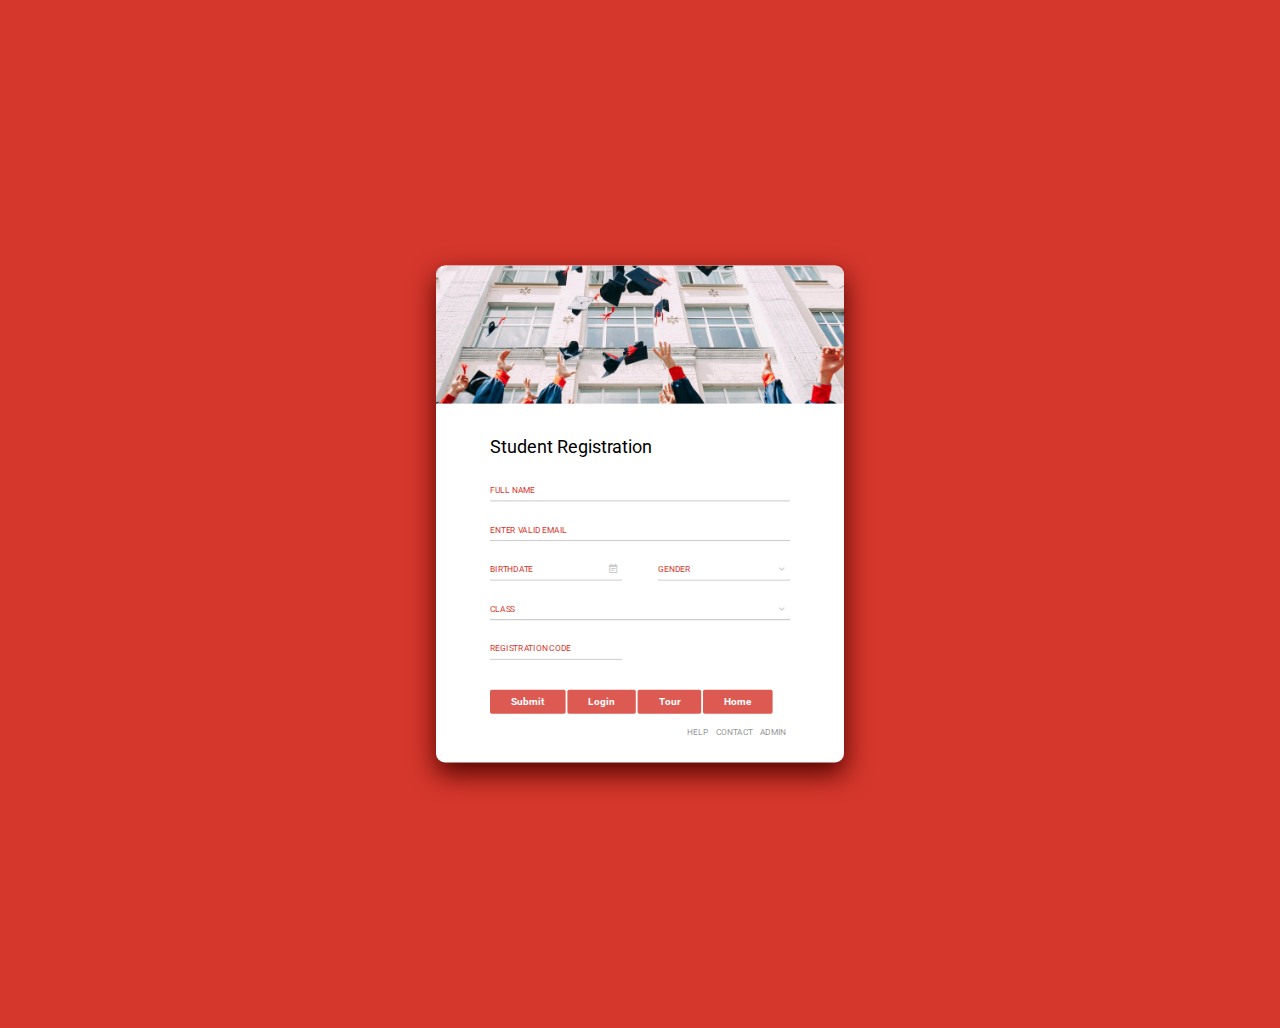
<file: index.html>
<!DOCTYPE html>
<html lang="en">

<head>
    <!-- Required meta tags-->
    <meta charset="UTF-8">
    <meta name="viewport" content="width=device-width, initial-scale=1, shrink-to-fit=no">
    <meta name="description" content="A contact template">
    <meta name="author" content="codewithkevan">
    <meta name="keywords" content="contact">

    <!-- Title Page-->
    <title>Contact Template</title>

    <!-- Icons font CSS-->
    <link href="vendor/mdi-font/css/material-design-iconic-font.min.css" rel="stylesheet" media="all">
    <link href="vendor/font-awesome-4.7/css/font-awesome.min.css" rel="stylesheet" media="all">
    <!-- Font special for pages-->
    <link href="https://fonts.googleapis.com/css?family=Roboto:100,100i,300,300i,400,400i,500,500i,700,700i,900,900i" rel="stylesheet">

    <!-- Vendor CSS-->
    <link href="vendor/select2/select2.min.css" rel="stylesheet" media="all">
    <link href="vendor/datepicker/daterangepicker.css" rel="stylesheet" media="all">

    <!-- Main CSS-->
    <link href="css/main.css" rel="stylesheet" media="all">
</head>

<body>
    <div class="page-wrapper bg-blue p-t-100 p-b-100 font-robo">
        <div class="wrapper wrapper--w680">
            <div class="card card-1">
                <div class="card-heading"></div>
                <div class="card-body">
                    <h2 class="title">Student Registration</h2>
                    <!-- 
                        1.If you're publishing the form online use the a direct path
                    <form method="POST" action="/success.html">

                        2.You can also change the autocomplete back to on
                        3.Netlify users require ( data-netlify="true" and a special "name" for the form )
                    -->
                    <form method="POST" action="success.html" autocomplete="off">
                        <div class="input-group">
                            <input class="input--style-1" type="text" placeholder="FULL NAME" name="name" required>
                            <!-- required attribute for validity -->
                            <!-- feel free to experiment and add your own javascript or jquery validity-->
                        </div>
                        <div class="input-group">
                            <input class="input--style-1" type="email" placeholder="ENTER VALID EMAIL" name="email" required>
                        </div>
                        <div class="row row-space">
                            <div class="col-2">
                                <div class="input-group">
                                    <input class="input--style-1 js-datepicker" type="text" placeholder="BIRTHDATE" name="birthday" required>
                                    <i class="zmdi zmdi-calendar-note input-icon js-btn-calendar"></i>
                                </div>
                            </div>
                            <div class="col-2">
                                <div class="input-group">
                                    <div class="rs-select2 js-select-simple select--no-search">
                                        <select name="gender">
                                            <option disabled="disabled" selected="selected">GENDER</option>
                                            <option>Male</option>
                                            <option>Female</option>
                                            <option>Other</option>
                                        </select>
                                        <div class="select-dropdown"></div>
                                    </div>
                                </div>
                            </div>
                        </div>
                        <div class="input-group">
                            <div class="rs-select2 js-select-simple select--no-search">
                                <select name="class">
                                    <option disabled="disabled" selected="selected">CLASS</option>
                                    <option>Marketing</option>
                                    <option>Sales</option>
                                    <option>Human Resource</option>
                                    <option>Accounts</option>
                                    <option>Economics</option>
                                    <option>Pure Sciences</option>
                                    <option>Medical Sciences</option>
                                    <option>Science & Technology</option>
                                    <option>Social Science</option>
                                    <option>Legal Affairs</option>
                                    <option>Criminology</option>
                                    <option>Engineering</option>
                                    <option>Humanities & Education</option>
                                    <option>Food & Agriculture</option>
                                </select>
                                <div class="select-dropdown"></div>
                            </div>
                        </div>
                        <div class="row row-space">
                            <div class="col-2">
                                <div class="input-group">
                                    <input class="input--style-1" type="text" placeholder="REGISTRATION CODE" name="res_code">
                                </div>
                            </div>
                        </div>
                        <div class="p-t-20">
                            <button class="btn btn--radius btn" type="submit" id="submit">Submit</button>
                            <!-- Below you can change these to a tags if you wish -->
                            <button class="btn btn--radius btn" type="button" id="submit">Login</button>
                            <button class="btn btn--radius btn" type="button" id="submit">Tour</button>
                            <button class="btn btn--radius btn" type="button" id="submit">Home</button>
                            <!-- Two breaklines to clear a space between buttons and links -->
                            <br>
                            <br>
                            <!-- Build and link sections or pages within href="success.html" -->
                            <a href="">Admin</a>
                            <a href="">Contact</a>
                            <a href="">Help</a>
                        </div>
                    </form>
                </div>
            </div>
        </div>
    </div>

    <!-- Jquery JS-->
    <script src="vendor/jquery/jquery.min.js"></script>
    <!-- Vendor JS-->
    <script src="vendor/select2/select2.min.js"></script>
    <script src="vendor/datepicker/moment.min.js"></script>
    <script src="vendor/datepicker/daterangepicker.js"></script>

    <!-- Main JS-->
    <script src="js/global.js"></script>

</body>
<!-- This templates was made by codewithkevan (https://codewithkevan.com) -->

</html>
<!-- end document-->
</file>
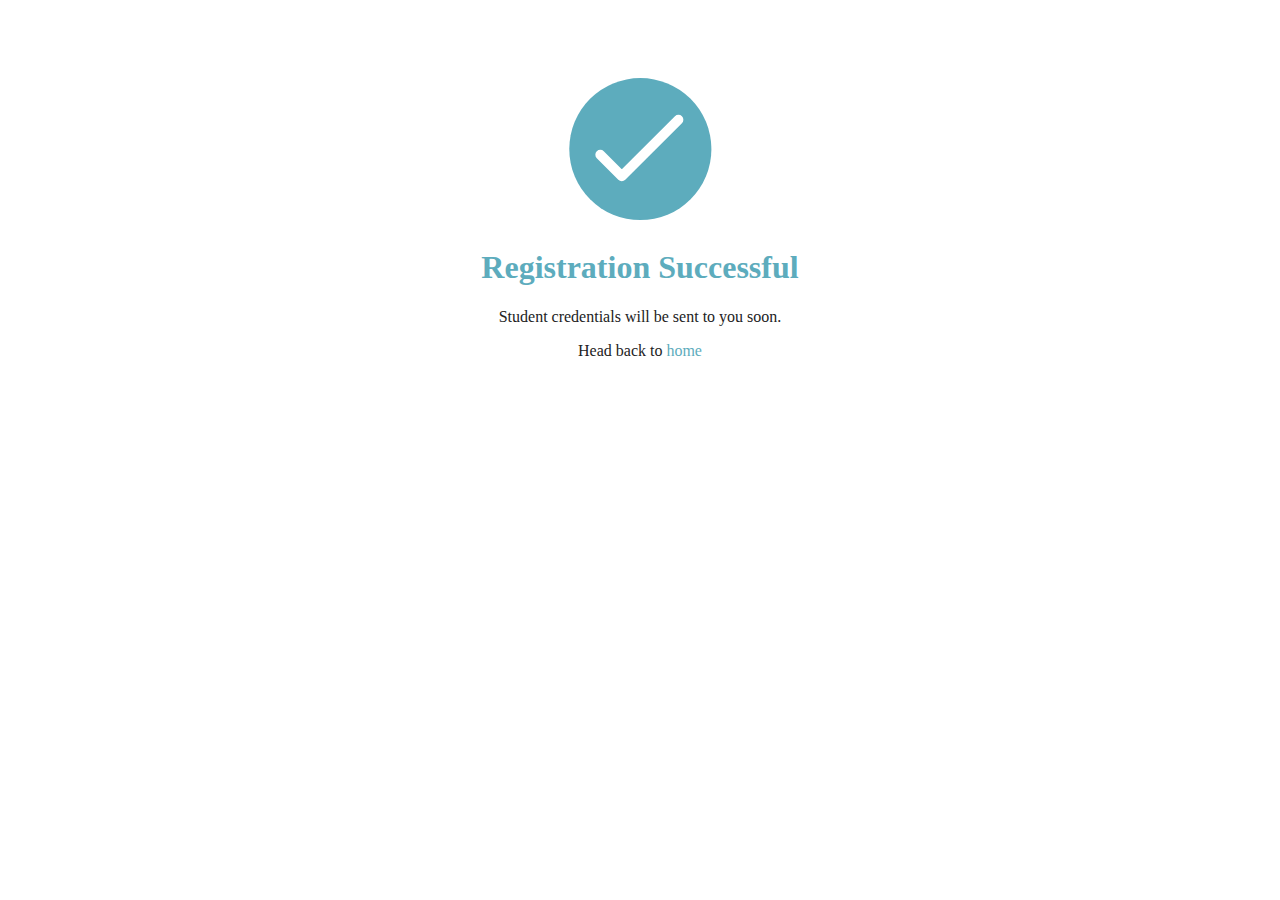
<file: success.html>
<!DOCTYPE html>
<html lang="en">

<head>
    <meta charset="UTF-8">
    <meta http-equiv="X-UA-Compatible" content="IE=edge">
    <meta name="viewport" content="width=device-width, initial-scale=1.0">
    <meta name="author" content="codewithkevan">
    <title>Message Sent!</title>
    <link rel="stylesheet" href="css/success.css">
</head>
<!--
    Designed and done by codewithkevan
    https://codewithkevan.com
-->

<body>
    <div class="success-message">
        <svg viewBox="0 0 76 76" class="success-message__icon icon-checkmark">
            <circle cx="38" cy="38" r="36"/>
            <path fill="none" stroke="#FFFFFF" stroke-width="5" stroke-linecap="round" stroke-linejoin="round" stroke-miterlimit="10" d="M17.7,40.9l10.9,10.9l28.7-28.7"/>
        </svg>
        <h1 class="success-message__title">Registration Successful</h1>
        <div class="success-message__content">
            <p>Student credentials will be sent to you soon.</p>
            <p>Head back to <a href="index.html">home</a></p>
        </div>
    </div>
    <script src="js/success.js"></script>
</body>

</html>
</file>
<file: vendor/datepicker/daterangepicker.css>
.daterangepicker {
  position: absolute;
  color: inherit;
  background-color: #fff;
  border-radius: 4px;
  width: 278px;
  padding: 4px;
  margin-top: 1px;
  top: 100px;
  left: 20px;
  /* Calendars */ }
  .daterangepicker:before, .daterangepicker:after {
    position: absolute;
    display: inline-block;
    border-bottom-color: rgba(0, 0, 0, 0.2);
    content: ''; }
  .daterangepicker:before {
    top: -7px;
    border-right: 7px solid transparent;
    border-left: 7px solid transparent;
    border-bottom: 7px solid #ccc; }
  .daterangepicker:after {
    top: -6px;
    border-right: 6px solid transparent;
    border-bottom: 6px solid #fff;
    border-left: 6px solid transparent; }
  .daterangepicker.opensleft:before {
    right: 9px; }
  .daterangepicker.opensleft:after {
    right: 10px; }
  .daterangepicker.openscenter:before {
    left: 0;
    right: 0;
    width: 0;
    margin-left: auto;
    margin-right: auto; }
  .daterangepicker.openscenter:after {
    left: 0;
    right: 0;
    width: 0;
    margin-left: auto;
    margin-right: auto; }
  .daterangepicker.opensright:before {
    left: 9px; }
  .daterangepicker.opensright:after {
    left: 10px; }
  .daterangepicker.dropup {
    margin-top: -5px; }
    .daterangepicker.dropup:before {
      top: initial;
      bottom: -7px;
      border-bottom: initial;
      border-top: 7px solid #ccc; }
    .daterangepicker.dropup:after {
      top: initial;
      bottom: -6px;
      border-bottom: initial;
      border-top: 6px solid #fff; }
  .daterangepicker.dropdown-menu {
    max-width: none;
    z-index: 3001; }
  .daterangepicker.single .ranges, .daterangepicker.single .calendar {
    float: none; }
  .daterangepicker.show-calendar .calendar {
    display: block; }
  .daterangepicker .calendar {
    display: none;
    max-width: 270px;
    margin: 4px; }
    .daterangepicker .calendar.single .calendar-table {
      border: none; }
    .daterangepicker .calendar th, .daterangepicker .calendar td {
      white-space: nowrap;
      text-align: center;
      min-width: 32px; }
  .daterangepicker .calendar-table {
    border: 1px solid #fff;
    padding: 4px;
    border-radius: 4px;
    background-color: #fff; }
  .daterangepicker table {
    width: 100%;
    margin: 0; }
  .daterangepicker td, .daterangepicker th {
    text-align: center;
    width: 20px;
    height: 20px;
    border-radius: 4px;
    border: 1px solid transparent;
    white-space: nowrap;
    cursor: pointer; }
    .daterangepicker td.available:hover, .daterangepicker th.available:hover {
      background-color: #eee;
      border-color: transparent;
      color: inherit; }
    .daterangepicker td.week, .daterangepicker th.week {
      font-size: 80%;
      color: #ccc; }
  .daterangepicker td.off, .daterangepicker td.off.in-range, .daterangepicker td.off.start-date, .daterangepicker td.off.end-date {
    background-color: #fff;
    border-color: transparent;
    color: #999; }
  .daterangepicker td.in-range {
    background-color: #ebf4f8;
    border-color: transparent;
    color: #000;
    border-radius: 0; }
  .daterangepicker td.start-date {
    border-radius: 4px 0 0 4px; }
  .daterangepicker td.end-date {
    border-radius: 0 4px 4px 0; }
  .daterangepicker td.start-date.end-date {
    border-radius: 4px; }
  .daterangepicker td.active, .daterangepicker td.active:hover {
    background-color: #357ebd;
    border-color: transparent;
    color: #fff; }
  .daterangepicker th.month {
    width: auto; }
  .daterangepicker td.disabled, .daterangepicker option.disabled {
    color: #999;
    cursor: not-allowed;
    text-decoration: line-through; }
  .daterangepicker select.monthselect, .daterangepicker select.yearselect {
    font-size: 12px;
    padding: 1px;
    height: auto;
    margin: 0;
    cursor: default; }
  .daterangepicker select.monthselect {
    margin-right: 2%;
    width: 56%; }
  .daterangepicker select.yearselect {
    width: 40%; }
  .daterangepicker select.hourselect, .daterangepicker select.minuteselect, .daterangepicker select.secondselect, .daterangepicker select.ampmselect {
    width: 50px;
    margin-bottom: 0; }
  .daterangepicker .input-mini {
    border: 1px solid #ccc;
    border-radius: 4px;
    color: #555;
    height: 30px;
    line-height: 30px;
    display: block;
    vertical-align: middle;
    margin: 0 0 5px 0;
    padding: 0 6px 0 28px;
    width: 100%; }
    .daterangepicker .input-mini.active {
      border: 1px solid #08c;
      border-radius: 4px; }
  .daterangepicker .daterangepicker_input {
    position: relative; }
    .daterangepicker .daterangepicker_input i {
      position: absolute;
      left: 8px;
      top: 8px; }
  .daterangepicker.rtl .input-mini {
    padding-right: 28px;
    padding-left: 6px; }
  .daterangepicker.rtl .daterangepicker_input i {
    left: auto;
    right: 8px; }
  .daterangepicker .calendar-time {
    text-align: center;
    margin: 5px auto;
    line-height: 30px;
    position: relative;
    padding-left: 28px; }
    .daterangepicker .calendar-time select.disabled {
      color: #ccc;
      cursor: not-allowed; }

.ranges {
  font-size: 11px;
  float: none;
  margin: 4px;
  text-align: left; }
  .ranges ul {
    list-style: none;
    margin: 0 auto;
    padding: 0;
    width: 100%; }
  .ranges li {
    font-size: 13px;
    background-color: #f5f5f5;
    border: 1px solid #f5f5f5;
    border-radius: 4px;
    color: #08c;
    padding: 3px 12px;
    margin-bottom: 8px;
    cursor: pointer; }
    .ranges li:hover {
      background-color: #08c;
      border: 1px solid #08c;
      color: #fff; }
    .ranges li.active {
      background-color: #08c;
      border: 1px solid #08c;
      color: #fff; }

/*  Larger Screen Styling */
@media (min-width: 564px) {
  .daterangepicker {
    width: auto; }
    .daterangepicker .ranges ul {
      width: 160px; }
    .daterangepicker.single .ranges ul {
      width: 100%; }
    .daterangepicker.single .calendar.left {
      clear: none; }
    .daterangepicker.single.ltr .ranges, .daterangepicker.single.ltr .calendar {
      float: left; }
    .daterangepicker.single.rtl .ranges, .daterangepicker.single.rtl .calendar {
      float: right; }
    .daterangepicker.ltr {
      direction: ltr;
      text-align: left; }
      .daterangepicker.ltr .calendar.left {
        clear: left;
        margin-right: 0; }
        .daterangepicker.ltr .calendar.left .calendar-table {
          border-right: none;
          border-top-right-radius: 0;
          border-bottom-right-radius: 0; }
      .daterangepicker.ltr .calendar.right {
        margin-left: 0; }
        .daterangepicker.ltr .calendar.right .calendar-table {
          border-left: none;
          border-top-left-radius: 0;
          border-bottom-left-radius: 0; }
      .daterangepicker.ltr .left .daterangepicker_input {
        padding-right: 12px; }
      .daterangepicker.ltr .calendar.left .calendar-table {
        padding-right: 12px; }
      .daterangepicker.ltr .ranges, .daterangepicker.ltr .calendar {
        float: left; }
    .daterangepicker.rtl {
      direction: rtl;
      text-align: right; }
      .daterangepicker.rtl .calendar.left {
        clear: right;
        margin-left: 0; }
        .daterangepicker.rtl .calendar.left .calendar-table {
          border-left: none;
          border-top-left-radius: 0;
          border-bottom-left-radius: 0; }
      .daterangepicker.rtl .calendar.right {
        margin-right: 0; }
        .daterangepicker.rtl .calendar.right .calendar-table {
          border-right: none;
          border-top-right-radius: 0;
          border-bottom-right-radius: 0; }
      .daterangepicker.rtl .left .daterangepicker_input {
        padding-left: 12px; }
      .daterangepicker.rtl .calendar.left .calendar-table {
        padding-left: 12px; }
      .daterangepicker.rtl .ranges, .daterangepicker.rtl .calendar {
        text-align: right;
        float: right; } }
@media (min-width: 730px) {
  .daterangepicker .ranges {
    width: auto; }
  .daterangepicker.ltr .ranges {
    float: left; }
  .daterangepicker.rtl .ranges {
    float: right; }
  .daterangepicker .calendar.left {
    clear: none !important; } }
</file>
<file: css/success.css>
.success-message {
    text-align: center;
    max-width: 500px;
    position: absolute;
    top: 25%;
    left: 50%;
    transform: translate(-50%, -50%);
}

.success-message__icon {
    max-width: 150px;
}

.success-message__title {
    color: #5dacbd;
    transform: translateY(25px);
    opacity: 0;
    transition: all 1000ms ease;
}

.active .success-message__title {
    transform: translateY(0);
    opacity: 1;
}

.success-message__content {
    color: #222;
    transform: translateY(250px);
    opacity: 0;
    transition: all 1000ms ease;
    transition-delay: 50ms;
}

.success-message__content a {
    color: #5dacbd;
    text-decoration: none;
}

.active .success-message__content {
    transform: translateY(0);
    opacity: 1;
}

.icon-checkmark circle {
    fill: #5dacbd;
    transform-origin: 50% 50%;
    transform: scale(0);
    transition: transform 1000ms cubic-bezier(0.22, 0.96, 0.38, 0.98);
}

.icon-checkmark path {
    transition: stroke-dashoffset 350ms ease;
    transition-delay: 100ms;
}

.active .icon-checkmark circle {
    transform: scale(1);
}


/* Design: https://codewithkevan.com */
</file>
<file: vendor/mdi-font/css/material-design-iconic-font.min.css>
@font-face{font-family:Material-Design-Iconic-Font;src:url(../fonts/Material-Design-Iconic-Font.woff2?v=2.2.0) format('woff2'),url(../fonts/Material-Design-Iconic-Font.woff?v=2.2.0) format('woff'),url(../fonts/Material-Design-Iconic-Font.ttf?v=2.2.0) format('truetype')}.zmdi{display:inline-block;font:normal normal normal 14px/1 'Material-Design-Iconic-Font';font-size:inherit;text-rendering:auto;-webkit-font-smoothing:antialiased;-moz-osx-font-smoothing:grayscale}.zmdi-hc-lg{font-size:1.33333333em;line-height:.75em;vertical-align:-15%}.zmdi-hc-2x{font-size:2em}.zmdi-hc-3x{font-size:3em}.zmdi-hc-4x{font-size:4em}.zmdi-hc-5x{font-size:5em}.zmdi-hc-fw{width:1.28571429em;text-align:center}.zmdi-hc-ul{padding-left:0;margin-left:2.14285714em;list-style-type:none}.zmdi-hc-ul>li{position:relative}.zmdi-hc-li{position:absolute;left:-2.14285714em;width:2.14285714em;top:.14285714em;text-align:center}.zmdi-hc-li.zmdi-hc-lg{left:-1.85714286em}.zmdi-hc-border{padding:.1em .25em;border:solid .1em #9e9e9e;border-radius:2px}.zmdi-hc-border-circle{padding:.1em .25em;border:solid .1em #9e9e9e;border-radius:50%}.zmdi.pull-left{float:left;margin-right:.15em}.zmdi.pull-right{float:right;margin-left:.15em}.zmdi-hc-spin{-webkit-animation:zmdi-spin 1.5s infinite linear;animation:zmdi-spin 1.5s infinite linear}.zmdi-hc-spin-reverse{-webkit-animation:zmdi-spin-reverse 1.5s infinite linear;animation:zmdi-spin-reverse 1.5s infinite linear}@-webkit-keyframes zmdi-spin{0%{-webkit-transform:rotate(0deg);transform:rotate(0deg)}100%{-webkit-transform:rotate(359deg);transform:rotate(359deg)}}@keyframes zmdi-spin{0%{-webkit-transform:rotate(0deg);transform:rotate(0deg)}100%{-webkit-transform:rotate(359deg);transform:rotate(359deg)}}@-webkit-keyframes zmdi-spin-reverse{0%{-webkit-transform:rotate(0deg);transform:rotate(0deg)}100%{-webkit-transform:rotate(-359deg);transform:rotate(-359deg)}}@keyframes zmdi-spin-reverse{0%{-webkit-transform:rotate(0deg);transform:rotate(0deg)}100%{-webkit-transform:rotate(-359deg);transform:rotate(-359deg)}}.zmdi-hc-rotate-90{-webkit-transform:rotate(90deg);-ms-transform:rotate(90deg);transform:rotate(90deg)}.zmdi-hc-rotate-180{-webkit-transform:rotate(180deg);-ms-transform:rotate(180deg);transform:rotate(180deg)}.zmdi-hc-rotate-270{-webkit-transform:rotate(270deg);-ms-transform:rotate(270deg);transform:rotate(270deg)}.zmdi-hc-flip-horizontal{-webkit-transform:scale(-1,1);-ms-transform:scale(-1,1);transform:scale(-1,1)}.zmdi-hc-flip-vertical{-webkit-transform:scale(1,-1);-ms-transform:scale(1,-1);transform:scale(1,-1)}.zmdi-hc-stack{position:relative;display:inline-block;width:2em;height:2em;line-height:2em;vertical-align:middle}.zmdi-hc-stack-1x,.zmdi-hc-stack-2x{position:absolute;left:0;width:100%;text-align:center}.zmdi-hc-stack-1x{line-height:inherit}.zmdi-hc-stack-2x{font-size:2em}.zmdi-hc-inverse{color:#fff}.zmdi-3d-rotation:before{content:'\f101'}.zmdi-airplane-off:before{content:'\f102'}.zmdi-airplane:before{content:'\f103'}.zmdi-album:before{content:'\f104'}.zmdi-archive:before{content:'\f105'}.zmdi-assignment-account:before{content:'\f106'}.zmdi-assignment-alert:before{content:'\f107'}.zmdi-assignment-check:before{content:'\f108'}.zmdi-assignment-o:before{content:'\f109'}.zmdi-assignment-return:before{content:'\f10a'}.zmdi-assignment-returned:before{content:'\f10b'}.zmdi-assignment:before{content:'\f10c'}.zmdi-attachment-alt:before{content:'\f10d'}.zmdi-attachment:before{content:'\f10e'}.zmdi-audio:before{content:'\f10f'}.zmdi-badge-check:before{content:'\f110'}.zmdi-balance-wallet:before{content:'\f111'}.zmdi-balance:before{content:'\f112'}.zmdi-battery-alert:before{content:'\f113'}.zmdi-battery-flash:before{content:'\f114'}.zmdi-battery-unknown:before{content:'\f115'}.zmdi-battery:before{content:'\f116'}.zmdi-bike:before{content:'\f117'}.zmdi-block-alt:before{content:'\f118'}.zmdi-block:before{content:'\f119'}.zmdi-boat:before{content:'\f11a'}.zmdi-book-image:before{content:'\f11b'}.zmdi-book:before{content:'\f11c'}.zmdi-bookmark-outline:before{content:'\f11d'}.zmdi-bookmark:before{content:'\f11e'}.zmdi-brush:before{content:'\f11f'}.zmdi-bug:before{content:'\f120'}.zmdi-bus:before{content:'\f121'}.zmdi-cake:before{content:'\f122'}.zmdi-car-taxi:before{content:'\f123'}.zmdi-car-wash:before{content:'\f124'}.zmdi-car:before{content:'\f125'}.zmdi-card-giftcard:before{content:'\f126'}.zmdi-card-membership:before{content:'\f127'}.zmdi-card-travel:before{content:'\f128'}.zmdi-card:before{content:'\f129'}.zmdi-case-check:before{content:'\f12a'}.zmdi-case-download:before{content:'\f12b'}.zmdi-case-play:before{content:'\f12c'}.zmdi-case:before{content:'\f12d'}.zmdi-cast-connected:before{content:'\f12e'}.zmdi-cast:before{content:'\f12f'}.zmdi-chart-donut:before{content:'\f130'}.zmdi-chart:before{content:'\f131'}.zmdi-city-alt:before{content:'\f132'}.zmdi-city:before{content:'\f133'}.zmdi-close-circle-o:before{content:'\f134'}.zmdi-close-circle:before{content:'\f135'}.zmdi-close:before{content:'\f136'}.zmdi-cocktail:before{content:'\f137'}.zmdi-code-setting:before{content:'\f138'}.zmdi-code-smartphone:before{content:'\f139'}.zmdi-code:before{content:'\f13a'}.zmdi-coffee:before{content:'\f13b'}.zmdi-collection-bookmark:before{content:'\f13c'}.zmdi-collection-case-play:before{content:'\f13d'}.zmdi-collection-folder-image:before{content:'\f13e'}.zmdi-collection-image-o:before{content:'\f13f'}.zmdi-collection-image:before{content:'\f140'}.zmdi-collection-item-1:before{content:'\f141'}.zmdi-collection-item-2:before{content:'\f142'}.zmdi-collection-item-3:before{content:'\f143'}.zmdi-collection-item-4:before{content:'\f144'}.zmdi-collection-item-5:before{content:'\f145'}.zmdi-collection-item-6:before{content:'\f146'}.zmdi-collection-item-7:before{content:'\f147'}.zmdi-collection-item-8:before{content:'\f148'}.zmdi-collection-item-9-plus:before{content:'\f149'}.zmdi-collection-item-9:before{content:'\f14a'}.zmdi-collection-item:before{content:'\f14b'}.zmdi-collection-music:before{content:'\f14c'}.zmdi-collection-pdf:before{content:'\f14d'}.zmdi-collection-plus:before{content:'\f14e'}.zmdi-collection-speaker:before{content:'\f14f'}.zmdi-collection-text:before{content:'\f150'}.zmdi-collection-video:before{content:'\f151'}.zmdi-compass:before{content:'\f152'}.zmdi-cutlery:before{content:'\f153'}.zmdi-delete:before{content:'\f154'}.zmdi-dialpad:before{content:'\f155'}.zmdi-dns:before{content:'\f156'}.zmdi-drink:before{content:'\f157'}.zmdi-edit:before{content:'\f158'}.zmdi-email-open:before{content:'\f159'}.zmdi-email:before{content:'\f15a'}.zmdi-eye-off:before{content:'\f15b'}.zmdi-eye:before{content:'\f15c'}.zmdi-eyedropper:before{content:'\f15d'}.zmdi-favorite-outline:before{content:'\f15e'}.zmdi-favorite:before{content:'\f15f'}.zmdi-filter-list:before{content:'\f160'}.zmdi-fire:before{content:'\f161'}.zmdi-flag:before{content:'\f162'}.zmdi-flare:before{content:'\f163'}.zmdi-flash-auto:before{content:'\f164'}.zmdi-flash-off:before{content:'\f165'}.zmdi-flash:before{content:'\f166'}.zmdi-flip:before{content:'\f167'}.zmdi-flower-alt:before{content:'\f168'}.zmdi-flower:before{content:'\f169'}.zmdi-font:before{content:'\f16a'}.zmdi-fullscreen-alt:before{content:'\f16b'}.zmdi-fullscreen-exit:before{content:'\f16c'}.zmdi-fullscreen:before{content:'\f16d'}.zmdi-functions:before{content:'\f16e'}.zmdi-gas-station:before{content:'\f16f'}.zmdi-gesture:before{content:'\f170'}.zmdi-globe-alt:before{content:'\f171'}.zmdi-globe-lock:before{content:'\f172'}.zmdi-globe:before{content:'\f173'}.zmdi-graduation-cap:before{content:'\f174'}.zmdi-home:before{content:'\f175'}.zmdi-hospital-alt:before{content:'\f176'}.zmdi-hospital:before{content:'\f177'}.zmdi-hotel:before{content:'\f178'}.zmdi-hourglass-alt:before{content:'\f179'}.zmdi-hourglass-outline:before{content:'\f17a'}.zmdi-hourglass:before{content:'\f17b'}.zmdi-http:before{content:'\f17c'}.zmdi-image-alt:before{content:'\f17d'}.zmdi-image-o:before{content:'\f17e'}.zmdi-image:before{content:'\f17f'}.zmdi-inbox:before{content:'\f180'}.zmdi-invert-colors-off:before{content:'\f181'}.zmdi-invert-colors:before{content:'\f182'}.zmdi-key:before{content:'\f183'}.zmdi-label-alt-outline:before{content:'\f184'}.zmdi-label-alt:before{content:'\f185'}.zmdi-label-heart:before{content:'\f186'}.zmdi-label:before{content:'\f187'}.zmdi-labels:before{content:'\f188'}.zmdi-lamp:before{content:'\f189'}.zmdi-landscape:before{content:'\f18a'}.zmdi-layers-off:before{content:'\f18b'}.zmdi-layers:before{content:'\f18c'}.zmdi-library:before{content:'\f18d'}.zmdi-link:before{content:'\f18e'}.zmdi-lock-open:before{content:'\f18f'}.zmdi-lock-outline:before{content:'\f190'}.zmdi-lock:before{content:'\f191'}.zmdi-mail-reply-all:before{content:'\f192'}.zmdi-mail-reply:before{content:'\f193'}.zmdi-mail-send:before{content:'\f194'}.zmdi-mall:before{content:'\f195'}.zmdi-map:before{content:'\f196'}.zmdi-menu:before{content:'\f197'}.zmdi-money-box:before{content:'\f198'}.zmdi-money-off:before{content:'\f199'}.zmdi-money:before{content:'\f19a'}.zmdi-more-vert:before{content:'\f19b'}.zmdi-more:before{content:'\f19c'}.zmdi-movie-alt:before{content:'\f19d'}.zmdi-movie:before{content:'\f19e'}.zmdi-nature-people:before{content:'\f19f'}.zmdi-nature:before{content:'\f1a0'}.zmdi-navigation:before{content:'\f1a1'}.zmdi-open-in-browser:before{content:'\f1a2'}.zmdi-open-in-new:before{content:'\f1a3'}.zmdi-palette:before{content:'\f1a4'}.zmdi-parking:before{content:'\f1a5'}.zmdi-pin-account:before{content:'\f1a6'}.zmdi-pin-assistant:before{content:'\f1a7'}.zmdi-pin-drop:before{content:'\f1a8'}.zmdi-pin-help:before{content:'\f1a9'}.zmdi-pin-off:before{content:'\f1aa'}.zmdi-pin:before{content:'\f1ab'}.zmdi-pizza:before{content:'\f1ac'}.zmdi-plaster:before{content:'\f1ad'}.zmdi-power-setting:before{content:'\f1ae'}.zmdi-power:before{content:'\f1af'}.zmdi-print:before{content:'\f1b0'}.zmdi-puzzle-piece:before{content:'\f1b1'}.zmdi-quote:before{content:'\f1b2'}.zmdi-railway:before{content:'\f1b3'}.zmdi-receipt:before{content:'\f1b4'}.zmdi-refresh-alt:before{content:'\f1b5'}.zmdi-refresh-sync-alert:before{content:'\f1b6'}.zmdi-refresh-sync-off:before{content:'\f1b7'}.zmdi-refresh-sync:before{content:'\f1b8'}.zmdi-refresh:before{content:'\f1b9'}.zmdi-roller:before{content:'\f1ba'}.zmdi-ruler:before{content:'\f1bb'}.zmdi-scissors:before{content:'\f1bc'}.zmdi-screen-rotation-lock:before{content:'\f1bd'}.zmdi-screen-rotation:before{content:'\f1be'}.zmdi-search-for:before{content:'\f1bf'}.zmdi-search-in-file:before{content:'\f1c0'}.zmdi-search-in-page:before{content:'\f1c1'}.zmdi-search-replace:before{content:'\f1c2'}.zmdi-search:before{content:'\f1c3'}.zmdi-seat:before{content:'\f1c4'}.zmdi-settings-square:before{content:'\f1c5'}.zmdi-settings:before{content:'\f1c6'}.zmdi-shield-check:before{content:'\f1c7'}.zmdi-shield-security:before{content:'\f1c8'}.zmdi-shopping-basket:before{content:'\f1c9'}.zmdi-shopping-cart-plus:before{content:'\f1ca'}.zmdi-shopping-cart:before{content:'\f1cb'}.zmdi-sign-in:before{content:'\f1cc'}.zmdi-sort-amount-asc:before{content:'\f1cd'}.zmdi-sort-amount-desc:before{content:'\f1ce'}.zmdi-sort-asc:before{content:'\f1cf'}.zmdi-sort-desc:before{content:'\f1d0'}.zmdi-spellcheck:before{content:'\f1d1'}.zmdi-storage:before{content:'\f1d2'}.zmdi-store-24:before{content:'\f1d3'}.zmdi-store:before{content:'\f1d4'}.zmdi-subway:before{content:'\f1d5'}.zmdi-sun:before{content:'\f1d6'}.zmdi-tab-unselected:before{content:'\f1d7'}.zmdi-tab:before{content:'\f1d8'}.zmdi-tag-close:before{content:'\f1d9'}.zmdi-tag-more:before{content:'\f1da'}.zmdi-tag:before{content:'\f1db'}.zmdi-thumb-down:before{content:'\f1dc'}.zmdi-thumb-up-down:before{content:'\f1dd'}.zmdi-thumb-up:before{content:'\f1de'}.zmdi-ticket-star:before{content:'\f1df'}.zmdi-toll:before{content:'\f1e0'}.zmdi-toys:before{content:'\f1e1'}.zmdi-traffic:before{content:'\f1e2'}.zmdi-translate:before{content:'\f1e3'}.zmdi-triangle-down:before{content:'\f1e4'}.zmdi-triangle-up:before{content:'\f1e5'}.zmdi-truck:before{content:'\f1e6'}.zmdi-turning-sign:before{content:'\f1e7'}.zmdi-wallpaper:before{content:'\f1e8'}.zmdi-washing-machine:before{content:'\f1e9'}.zmdi-window-maximize:before{content:'\f1ea'}.zmdi-window-minimize:before{content:'\f1eb'}.zmdi-window-restore:before{content:'\f1ec'}.zmdi-wrench:before{content:'\f1ed'}.zmdi-zoom-in:before{content:'\f1ee'}.zmdi-zoom-out:before{content:'\f1ef'}.zmdi-alert-circle-o:before{content:'\f1f0'}.zmdi-alert-circle:before{content:'\f1f1'}.zmdi-alert-octagon:before{content:'\f1f2'}.zmdi-alert-polygon:before{content:'\f1f3'}.zmdi-alert-triangle:before{content:'\f1f4'}.zmdi-help-outline:before{content:'\f1f5'}.zmdi-help:before{content:'\f1f6'}.zmdi-info-outline:before{content:'\f1f7'}.zmdi-info:before{content:'\f1f8'}.zmdi-notifications-active:before{content:'\f1f9'}.zmdi-notifications-add:before{content:'\f1fa'}.zmdi-notifications-none:before{content:'\f1fb'}.zmdi-notifications-off:before{content:'\f1fc'}.zmdi-notifications-paused:before{content:'\f1fd'}.zmdi-notifications:before{content:'\f1fe'}.zmdi-account-add:before{content:'\f1ff'}.zmdi-account-box-mail:before{content:'\f200'}.zmdi-account-box-o:before{content:'\f201'}.zmdi-account-box-phone:before{content:'\f202'}.zmdi-account-box:before{content:'\f203'}.zmdi-account-calendar:before{content:'\f204'}.zmdi-account-circle:before{content:'\f205'}.zmdi-account-o:before{content:'\f206'}.zmdi-account:before{content:'\f207'}.zmdi-accounts-add:before{content:'\f208'}.zmdi-accounts-alt:before{content:'\f209'}.zmdi-accounts-list-alt:before{content:'\f20a'}.zmdi-accounts-list:before{content:'\f20b'}.zmdi-accounts-outline:before{content:'\f20c'}.zmdi-accounts:before{content:'\f20d'}.zmdi-face:before{content:'\f20e'}.zmdi-female:before{content:'\f20f'}.zmdi-male-alt:before{content:'\f210'}.zmdi-male-female:before{content:'\f211'}.zmdi-male:before{content:'\f212'}.zmdi-mood-bad:before{content:'\f213'}.zmdi-mood:before{content:'\f214'}.zmdi-run:before{content:'\f215'}.zmdi-walk:before{content:'\f216'}.zmdi-cloud-box:before{content:'\f217'}.zmdi-cloud-circle:before{content:'\f218'}.zmdi-cloud-done:before{content:'\f219'}.zmdi-cloud-download:before{content:'\f21a'}.zmdi-cloud-off:before{content:'\f21b'}.zmdi-cloud-outline-alt:before{content:'\f21c'}.zmdi-cloud-outline:before{content:'\f21d'}.zmdi-cloud-upload:before{content:'\f21e'}.zmdi-cloud:before{content:'\f21f'}.zmdi-download:before{content:'\f220'}.zmdi-file-plus:before{content:'\f221'}.zmdi-file-text:before{content:'\f222'}.zmdi-file:before{content:'\f223'}.zmdi-folder-outline:before{content:'\f224'}.zmdi-folder-person:before{content:'\f225'}.zmdi-folder-star-alt:before{content:'\f226'}.zmdi-folder-star:before{content:'\f227'}.zmdi-folder:before{content:'\f228'}.zmdi-gif:before{content:'\f229'}.zmdi-upload:before{content:'\f22a'}.zmdi-border-all:before{content:'\f22b'}.zmdi-border-bottom:before{content:'\f22c'}.zmdi-border-clear:before{content:'\f22d'}.zmdi-border-color:before{content:'\f22e'}.zmdi-border-horizontal:before{content:'\f22f'}.zmdi-border-inner:before{content:'\f230'}.zmdi-border-left:before{content:'\f231'}.zmdi-border-outer:before{content:'\f232'}.zmdi-border-right:before{content:'\f233'}.zmdi-border-style:before{content:'\f234'}.zmdi-border-top:before{content:'\f235'}.zmdi-border-vertical:before{content:'\f236'}.zmdi-copy:before{content:'\f237'}.zmdi-crop:before{content:'\f238'}.zmdi-format-align-center:before{content:'\f239'}.zmdi-format-align-justify:before{content:'\f23a'}.zmdi-format-align-left:before{content:'\f23b'}.zmdi-format-align-right:before{content:'\f23c'}.zmdi-format-bold:before{content:'\f23d'}.zmdi-format-clear-all:before{content:'\f23e'}.zmdi-format-clear:before{content:'\f23f'}.zmdi-format-color-fill:before{content:'\f240'}.zmdi-format-color-reset:before{content:'\f241'}.zmdi-format-color-text:before{content:'\f242'}.zmdi-format-indent-decrease:before{content:'\f243'}.zmdi-format-indent-increase:before{content:'\f244'}.zmdi-format-italic:before{content:'\f245'}.zmdi-format-line-spacing:before{content:'\f246'}.zmdi-format-list-bulleted:before{content:'\f247'}.zmdi-format-list-numbered:before{content:'\f248'}.zmdi-format-ltr:before{content:'\f249'}.zmdi-format-rtl:before{content:'\f24a'}.zmdi-format-size:before{content:'\f24b'}.zmdi-format-strikethrough-s:before{content:'\f24c'}.zmdi-format-strikethrough:before{content:'\f24d'}.zmdi-format-subject:before{content:'\f24e'}.zmdi-format-underlined:before{content:'\f24f'}.zmdi-format-valign-bottom:before{content:'\f250'}.zmdi-format-valign-center:before{content:'\f251'}.zmdi-format-valign-top:before{content:'\f252'}.zmdi-redo:before{content:'\f253'}.zmdi-select-all:before{content:'\f254'}.zmdi-space-bar:before{content:'\f255'}.zmdi-text-format:before{content:'\f256'}.zmdi-transform:before{content:'\f257'}.zmdi-undo:before{content:'\f258'}.zmdi-wrap-text:before{content:'\f259'}.zmdi-comment-alert:before{content:'\f25a'}.zmdi-comment-alt-text:before{content:'\f25b'}.zmdi-comment-alt:before{content:'\f25c'}.zmdi-comment-edit:before{content:'\f25d'}.zmdi-comment-image:before{content:'\f25e'}.zmdi-comment-list:before{content:'\f25f'}.zmdi-comment-more:before{content:'\f260'}.zmdi-comment-outline:before{content:'\f261'}.zmdi-comment-text-alt:before{content:'\f262'}.zmdi-comment-text:before{content:'\f263'}.zmdi-comment-video:before{content:'\f264'}.zmdi-comment:before{content:'\f265'}.zmdi-comments:before{content:'\f266'}.zmdi-check-all:before{content:'\f267'}.zmdi-check-circle-u:before{content:'\f268'}.zmdi-check-circle:before{content:'\f269'}.zmdi-check-square:before{content:'\f26a'}.zmdi-check:before{content:'\f26b'}.zmdi-circle-o:before{content:'\f26c'}.zmdi-circle:before{content:'\f26d'}.zmdi-dot-circle-alt:before{content:'\f26e'}.zmdi-dot-circle:before{content:'\f26f'}.zmdi-minus-circle-outline:before{content:'\f270'}.zmdi-minus-circle:before{content:'\f271'}.zmdi-minus-square:before{content:'\f272'}.zmdi-minus:before{content:'\f273'}.zmdi-plus-circle-o-duplicate:before{content:'\f274'}.zmdi-plus-circle-o:before{content:'\f275'}.zmdi-plus-circle:before{content:'\f276'}.zmdi-plus-square:before{content:'\f277'}.zmdi-plus:before{content:'\f278'}.zmdi-square-o:before{content:'\f279'}.zmdi-star-circle:before{content:'\f27a'}.zmdi-star-half:before{content:'\f27b'}.zmdi-star-outline:before{content:'\f27c'}.zmdi-star:before{content:'\f27d'}.zmdi-bluetooth-connected:before{content:'\f27e'}.zmdi-bluetooth-off:before{content:'\f27f'}.zmdi-bluetooth-search:before{content:'\f280'}.zmdi-bluetooth-setting:before{content:'\f281'}.zmdi-bluetooth:before{content:'\f282'}.zmdi-camera-add:before{content:'\f283'}.zmdi-camera-alt:before{content:'\f284'}.zmdi-camera-bw:before{content:'\f285'}.zmdi-camera-front:before{content:'\f286'}.zmdi-camera-mic:before{content:'\f287'}.zmdi-camera-party-mode:before{content:'\f288'}.zmdi-camera-rear:before{content:'\f289'}.zmdi-camera-roll:before{content:'\f28a'}.zmdi-camera-switch:before{content:'\f28b'}.zmdi-camera:before{content:'\f28c'}.zmdi-card-alert:before{content:'\f28d'}.zmdi-card-off:before{content:'\f28e'}.zmdi-card-sd:before{content:'\f28f'}.zmdi-card-sim:before{content:'\f290'}.zmdi-desktop-mac:before{content:'\f291'}.zmdi-desktop-windows:before{content:'\f292'}.zmdi-device-hub:before{content:'\f293'}.zmdi-devices-off:before{content:'\f294'}.zmdi-devices:before{content:'\f295'}.zmdi-dock:before{content:'\f296'}.zmdi-floppy:before{content:'\f297'}.zmdi-gamepad:before{content:'\f298'}.zmdi-gps-dot:before{content:'\f299'}.zmdi-gps-off:before{content:'\f29a'}.zmdi-gps:before{content:'\f29b'}.zmdi-headset-mic:before{content:'\f29c'}.zmdi-headset:before{content:'\f29d'}.zmdi-input-antenna:before{content:'\f29e'}.zmdi-input-composite:before{content:'\f29f'}.zmdi-input-hdmi:before{content:'\f2a0'}.zmdi-input-power:before{content:'\f2a1'}.zmdi-input-svideo:before{content:'\f2a2'}.zmdi-keyboard-hide:before{content:'\f2a3'}.zmdi-keyboard:before{content:'\f2a4'}.zmdi-laptop-chromebook:before{content:'\f2a5'}.zmdi-laptop-mac:before{content:'\f2a6'}.zmdi-laptop:before{content:'\f2a7'}.zmdi-mic-off:before{content:'\f2a8'}.zmdi-mic-outline:before{content:'\f2a9'}.zmdi-mic-setting:before{content:'\f2aa'}.zmdi-mic:before{content:'\f2ab'}.zmdi-mouse:before{content:'\f2ac'}.zmdi-network-alert:before{content:'\f2ad'}.zmdi-network-locked:before{content:'\f2ae'}.zmdi-network-off:before{content:'\f2af'}.zmdi-network-outline:before{content:'\f2b0'}.zmdi-network-setting:before{content:'\f2b1'}.zmdi-network:before{content:'\f2b2'}.zmdi-phone-bluetooth:before{content:'\f2b3'}.zmdi-phone-end:before{content:'\f2b4'}.zmdi-phone-forwarded:before{content:'\f2b5'}.zmdi-phone-in-talk:before{content:'\f2b6'}.zmdi-phone-locked:before{content:'\f2b7'}.zmdi-phone-missed:before{content:'\f2b8'}.zmdi-phone-msg:before{content:'\f2b9'}.zmdi-phone-paused:before{content:'\f2ba'}.zmdi-phone-ring:before{content:'\f2bb'}.zmdi-phone-setting:before{content:'\f2bc'}.zmdi-phone-sip:before{content:'\f2bd'}.zmdi-phone:before{content:'\f2be'}.zmdi-portable-wifi-changes:before{content:'\f2bf'}.zmdi-portable-wifi-off:before{content:'\f2c0'}.zmdi-portable-wifi:before{content:'\f2c1'}.zmdi-radio:before{content:'\f2c2'}.zmdi-reader:before{content:'\f2c3'}.zmdi-remote-control-alt:before{content:'\f2c4'}.zmdi-remote-control:before{content:'\f2c5'}.zmdi-router:before{content:'\f2c6'}.zmdi-scanner:before{content:'\f2c7'}.zmdi-smartphone-android:before{content:'\f2c8'}.zmdi-smartphone-download:before{content:'\f2c9'}.zmdi-smartphone-erase:before{content:'\f2ca'}.zmdi-smartphone-info:before{content:'\f2cb'}.zmdi-smartphone-iphone:before{content:'\f2cc'}.zmdi-smartphone-landscape-lock:before{content:'\f2cd'}.zmdi-smartphone-landscape:before{content:'\f2ce'}.zmdi-smartphone-lock:before{content:'\f2cf'}.zmdi-smartphone-portrait-lock:before{content:'\f2d0'}.zmdi-smartphone-ring:before{content:'\f2d1'}.zmdi-smartphone-setting:before{content:'\f2d2'}.zmdi-smartphone-setup:before{content:'\f2d3'}.zmdi-smartphone:before{content:'\f2d4'}.zmdi-speaker:before{content:'\f2d5'}.zmdi-tablet-android:before{content:'\f2d6'}.zmdi-tablet-mac:before{content:'\f2d7'}.zmdi-tablet:before{content:'\f2d8'}.zmdi-tv-alt-play:before{content:'\f2d9'}.zmdi-tv-list:before{content:'\f2da'}.zmdi-tv-play:before{content:'\f2db'}.zmdi-tv:before{content:'\f2dc'}.zmdi-usb:before{content:'\f2dd'}.zmdi-videocam-off:before{content:'\f2de'}.zmdi-videocam-switch:before{content:'\f2df'}.zmdi-videocam:before{content:'\f2e0'}.zmdi-watch:before{content:'\f2e1'}.zmdi-wifi-alt-2:before{content:'\f2e2'}.zmdi-wifi-alt:before{content:'\f2e3'}.zmdi-wifi-info:before{content:'\f2e4'}.zmdi-wifi-lock:before{content:'\f2e5'}.zmdi-wifi-off:before{content:'\f2e6'}.zmdi-wifi-outline:before{content:'\f2e7'}.zmdi-wifi:before{content:'\f2e8'}.zmdi-arrow-left-bottom:before{content:'\f2e9'}.zmdi-arrow-left:before{content:'\f2ea'}.zmdi-arrow-merge:before{content:'\f2eb'}.zmdi-arrow-missed:before{content:'\f2ec'}.zmdi-arrow-right-top:before{content:'\f2ed'}.zmdi-arrow-right:before{content:'\f2ee'}.zmdi-arrow-split:before{content:'\f2ef'}.zmdi-arrows:before{content:'\f2f0'}.zmdi-caret-down-circle:before{content:'\f2f1'}.zmdi-caret-down:before{content:'\f2f2'}.zmdi-caret-left-circle:before{content:'\f2f3'}.zmdi-caret-left:before{content:'\f2f4'}.zmdi-caret-right-circle:before{content:'\f2f5'}.zmdi-caret-right:before{content:'\f2f6'}.zmdi-caret-up-circle:before{content:'\f2f7'}.zmdi-caret-up:before{content:'\f2f8'}.zmdi-chevron-down:before{content:'\f2f9'}.zmdi-chevron-left:before{content:'\f2fa'}.zmdi-chevron-right:before{content:'\f2fb'}.zmdi-chevron-up:before{content:'\f2fc'}.zmdi-forward:before{content:'\f2fd'}.zmdi-long-arrow-down:before{content:'\f2fe'}.zmdi-long-arrow-left:before{content:'\f2ff'}.zmdi-long-arrow-return:before{content:'\f300'}.zmdi-long-arrow-right:before{content:'\f301'}.zmdi-long-arrow-tab:before{content:'\f302'}.zmdi-long-arrow-up:before{content:'\f303'}.zmdi-rotate-ccw:before{content:'\f304'}.zmdi-rotate-cw:before{content:'\f305'}.zmdi-rotate-left:before{content:'\f306'}.zmdi-rotate-right:before{content:'\f307'}.zmdi-square-down:before{content:'\f308'}.zmdi-square-right:before{content:'\f309'}.zmdi-swap-alt:before{content:'\f30a'}.zmdi-swap-vertical-circle:before{content:'\f30b'}.zmdi-swap-vertical:before{content:'\f30c'}.zmdi-swap:before{content:'\f30d'}.zmdi-trending-down:before{content:'\f30e'}.zmdi-trending-flat:before{content:'\f30f'}.zmdi-trending-up:before{content:'\f310'}.zmdi-unfold-less:before{content:'\f311'}.zmdi-unfold-more:before{content:'\f312'}.zmdi-apps:before{content:'\f313'}.zmdi-grid-off:before{content:'\f314'}.zmdi-grid:before{content:'\f315'}.zmdi-view-agenda:before{content:'\f316'}.zmdi-view-array:before{content:'\f317'}.zmdi-view-carousel:before{content:'\f318'}.zmdi-view-column:before{content:'\f319'}.zmdi-view-comfy:before{content:'\f31a'}.zmdi-view-compact:before{content:'\f31b'}.zmdi-view-dashboard:before{content:'\f31c'}.zmdi-view-day:before{content:'\f31d'}.zmdi-view-headline:before{content:'\f31e'}.zmdi-view-list-alt:before{content:'\f31f'}.zmdi-view-list:before{content:'\f320'}.zmdi-view-module:before{content:'\f321'}.zmdi-view-quilt:before{content:'\f322'}.zmdi-view-stream:before{content:'\f323'}.zmdi-view-subtitles:before{content:'\f324'}.zmdi-view-toc:before{content:'\f325'}.zmdi-view-web:before{content:'\f326'}.zmdi-view-week:before{content:'\f327'}.zmdi-widgets:before{content:'\f328'}.zmdi-alarm-check:before{content:'\f329'}.zmdi-alarm-off:before{content:'\f32a'}.zmdi-alarm-plus:before{content:'\f32b'}.zmdi-alarm-snooze:before{content:'\f32c'}.zmdi-alarm:before{content:'\f32d'}.zmdi-calendar-alt:before{content:'\f32e'}.zmdi-calendar-check:before{content:'\f32f'}.zmdi-calendar-close:before{content:'\f330'}.zmdi-calendar-note:before{content:'\f331'}.zmdi-calendar:before{content:'\f332'}.zmdi-time-countdown:before{content:'\f333'}.zmdi-time-interval:before{content:'\f334'}.zmdi-time-restore-setting:before{content:'\f335'}.zmdi-time-restore:before{content:'\f336'}.zmdi-time:before{content:'\f337'}.zmdi-timer-off:before{content:'\f338'}.zmdi-timer:before{content:'\f339'}.zmdi-android-alt:before{content:'\f33a'}.zmdi-android:before{content:'\f33b'}.zmdi-apple:before{content:'\f33c'}.zmdi-behance:before{content:'\f33d'}.zmdi-codepen:before{content:'\f33e'}.zmdi-dribbble:before{content:'\f33f'}.zmdi-dropbox:before{content:'\f340'}.zmdi-evernote:before{content:'\f341'}.zmdi-facebook-box:before{content:'\f342'}.zmdi-facebook:before{content:'\f343'}.zmdi-github-box:before{content:'\f344'}.zmdi-github:before{content:'\f345'}.zmdi-google-drive:before{content:'\f346'}.zmdi-google-earth:before{content:'\f347'}.zmdi-google-glass:before{content:'\f348'}.zmdi-google-maps:before{content:'\f349'}.zmdi-google-pages:before{content:'\f34a'}.zmdi-google-play:before{content:'\f34b'}.zmdi-google-plus-box:before{content:'\f34c'}.zmdi-google-plus:before{content:'\f34d'}.zmdi-google:before{content:'\f34e'}.zmdi-instagram:before{content:'\f34f'}.zmdi-language-css3:before{content:'\f350'}.zmdi-language-html5:before{content:'\f351'}.zmdi-language-javascript:before{content:'\f352'}.zmdi-language-python-alt:before{content:'\f353'}.zmdi-language-python:before{content:'\f354'}.zmdi-lastfm:before{content:'\f355'}.zmdi-linkedin-box:before{content:'\f356'}.zmdi-paypal:before{content:'\f357'}.zmdi-pinterest-box:before{content:'\f358'}.zmdi-pocket:before{content:'\f359'}.zmdi-polymer:before{content:'\f35a'}.zmdi-share:before{content:'\f35b'}.zmdi-stackoverflow:before{content:'\f35c'}.zmdi-steam-square:before{content:'\f35d'}.zmdi-steam:before{content:'\f35e'}.zmdi-twitter-box:before{content:'\f35f'}.zmdi-twitter:before{content:'\f360'}.zmdi-vk:before{content:'\f361'}.zmdi-wikipedia:before{content:'\f362'}.zmdi-windows:before{content:'\f363'}.zmdi-aspect-ratio-alt:before{content:'\f364'}.zmdi-aspect-ratio:before{content:'\f365'}.zmdi-blur-circular:before{content:'\f366'}.zmdi-blur-linear:before{content:'\f367'}.zmdi-blur-off:before{content:'\f368'}.zmdi-blur:before{content:'\f369'}.zmdi-brightness-2:before{content:'\f36a'}.zmdi-brightness-3:before{content:'\f36b'}.zmdi-brightness-4:before{content:'\f36c'}.zmdi-brightness-5:before{content:'\f36d'}.zmdi-brightness-6:before{content:'\f36e'}.zmdi-brightness-7:before{content:'\f36f'}.zmdi-brightness-auto:before{content:'\f370'}.zmdi-brightness-setting:before{content:'\f371'}.zmdi-broken-image:before{content:'\f372'}.zmdi-center-focus-strong:before{content:'\f373'}.zmdi-center-focus-weak:before{content:'\f374'}.zmdi-compare:before{content:'\f375'}.zmdi-crop-16-9:before{content:'\f376'}.zmdi-crop-3-2:before{content:'\f377'}.zmdi-crop-5-4:before{content:'\f378'}.zmdi-crop-7-5:before{content:'\f379'}.zmdi-crop-din:before{content:'\f37a'}.zmdi-crop-free:before{content:'\f37b'}.zmdi-crop-landscape:before{content:'\f37c'}.zmdi-crop-portrait:before{content:'\f37d'}.zmdi-crop-square:before{content:'\f37e'}.zmdi-exposure-alt:before{content:'\f37f'}.zmdi-exposure:before{content:'\f380'}.zmdi-filter-b-and-w:before{content:'\f381'}.zmdi-filter-center-focus:before{content:'\f382'}.zmdi-filter-frames:before{content:'\f383'}.zmdi-filter-tilt-shift:before{content:'\f384'}.zmdi-gradient:before{content:'\f385'}.zmdi-grain:before{content:'\f386'}.zmdi-graphic-eq:before{content:'\f387'}.zmdi-hdr-off:before{content:'\f388'}.zmdi-hdr-strong:before{content:'\f389'}.zmdi-hdr-weak:before{content:'\f38a'}.zmdi-hdr:before{content:'\f38b'}.zmdi-iridescent:before{content:'\f38c'}.zmdi-leak-off:before{content:'\f38d'}.zmdi-leak:before{content:'\f38e'}.zmdi-looks:before{content:'\f38f'}.zmdi-loupe:before{content:'\f390'}.zmdi-panorama-horizontal:before{content:'\f391'}.zmdi-panorama-vertical:before{content:'\f392'}.zmdi-panorama-wide-angle:before{content:'\f393'}.zmdi-photo-size-select-large:before{content:'\f394'}.zmdi-photo-size-select-small:before{content:'\f395'}.zmdi-picture-in-picture:before{content:'\f396'}.zmdi-slideshow:before{content:'\f397'}.zmdi-texture:before{content:'\f398'}.zmdi-tonality:before{content:'\f399'}.zmdi-vignette:before{content:'\f39a'}.zmdi-wb-auto:before{content:'\f39b'}.zmdi-eject-alt:before{content:'\f39c'}.zmdi-eject:before{content:'\f39d'}.zmdi-equalizer:before{content:'\f39e'}.zmdi-fast-forward:before{content:'\f39f'}.zmdi-fast-rewind:before{content:'\f3a0'}.zmdi-forward-10:before{content:'\f3a1'}.zmdi-forward-30:before{content:'\f3a2'}.zmdi-forward-5:before{content:'\f3a3'}.zmdi-hearing:before{content:'\f3a4'}.zmdi-pause-circle-outline:before{content:'\f3a5'}.zmdi-pause-circle:before{content:'\f3a6'}.zmdi-pause:before{content:'\f3a7'}.zmdi-play-circle-outline:before{content:'\f3a8'}.zmdi-play-circle:before{content:'\f3a9'}.zmdi-play:before{content:'\f3aa'}.zmdi-playlist-audio:before{content:'\f3ab'}.zmdi-playlist-plus:before{content:'\f3ac'}.zmdi-repeat-one:before{content:'\f3ad'}.zmdi-repeat:before{content:'\f3ae'}.zmdi-replay-10:before{content:'\f3af'}.zmdi-replay-30:before{content:'\f3b0'}.zmdi-replay-5:before{content:'\f3b1'}.zmdi-replay:before{content:'\f3b2'}.zmdi-shuffle:before{content:'\f3b3'}.zmdi-skip-next:before{content:'\f3b4'}.zmdi-skip-previous:before{content:'\f3b5'}.zmdi-stop:before{content:'\f3b6'}.zmdi-surround-sound:before{content:'\f3b7'}.zmdi-tune:before{content:'\f3b8'}.zmdi-volume-down:before{content:'\f3b9'}.zmdi-volume-mute:before{content:'\f3ba'}.zmdi-volume-off:before{content:'\f3bb'}.zmdi-volume-up:before{content:'\f3bc'}.zmdi-n-1-square:before{content:'\f3bd'}.zmdi-n-2-square:before{content:'\f3be'}.zmdi-n-3-square:before{content:'\f3bf'}.zmdi-n-4-square:before{content:'\f3c0'}.zmdi-n-5-square:before{content:'\f3c1'}.zmdi-n-6-square:before{content:'\f3c2'}.zmdi-neg-1:before{content:'\f3c3'}.zmdi-neg-2:before{content:'\f3c4'}.zmdi-plus-1:before{content:'\f3c5'}.zmdi-plus-2:before{content:'\f3c6'}.zmdi-sec-10:before{content:'\f3c7'}.zmdi-sec-3:before{content:'\f3c8'}.zmdi-zero:before{content:'\f3c9'}.zmdi-airline-seat-flat-angled:before{content:'\f3ca'}.zmdi-airline-seat-flat:before{content:'\f3cb'}.zmdi-airline-seat-individual-suite:before{content:'\f3cc'}.zmdi-airline-seat-legroom-extra:before{content:'\f3cd'}.zmdi-airline-seat-legroom-normal:before{content:'\f3ce'}.zmdi-airline-seat-legroom-reduced:before{content:'\f3cf'}.zmdi-airline-seat-recline-extra:before{content:'\f3d0'}.zmdi-airline-seat-recline-normal:before{content:'\f3d1'}.zmdi-airplay:before{content:'\f3d2'}.zmdi-closed-caption:before{content:'\f3d3'}.zmdi-confirmation-number:before{content:'\f3d4'}.zmdi-developer-board:before{content:'\f3d5'}.zmdi-disc-full:before{content:'\f3d6'}.zmdi-explicit:before{content:'\f3d7'}.zmdi-flight-land:before{content:'\f3d8'}.zmdi-flight-takeoff:before{content:'\f3d9'}.zmdi-flip-to-back:before{content:'\f3da'}.zmdi-flip-to-front:before{content:'\f3db'}.zmdi-group-work:before{content:'\f3dc'}.zmdi-hd:before{content:'\f3dd'}.zmdi-hq:before{content:'\f3de'}.zmdi-markunread-mailbox:before{content:'\f3df'}.zmdi-memory:before{content:'\f3e0'}.zmdi-nfc:before{content:'\f3e1'}.zmdi-play-for-work:before{content:'\f3e2'}.zmdi-power-input:before{content:'\f3e3'}.zmdi-present-to-all:before{content:'\f3e4'}.zmdi-satellite:before{content:'\f3e5'}.zmdi-tap-and-play:before{content:'\f3e6'}.zmdi-vibration:before{content:'\f3e7'}.zmdi-voicemail:before{content:'\f3e8'}.zmdi-group:before{content:'\f3e9'}.zmdi-rss:before{content:'\f3ea'}.zmdi-shape:before{content:'\f3eb'}.zmdi-spinner:before{content:'\f3ec'}.zmdi-ungroup:before{content:'\f3ed'}.zmdi-500px:before{content:'\f3ee'}.zmdi-8tracks:before{content:'\f3ef'}.zmdi-amazon:before{content:'\f3f0'}.zmdi-blogger:before{content:'\f3f1'}.zmdi-delicious:before{content:'\f3f2'}.zmdi-disqus:before{content:'\f3f3'}.zmdi-flattr:before{content:'\f3f4'}.zmdi-flickr:before{content:'\f3f5'}.zmdi-github-alt:before{content:'\f3f6'}.zmdi-google-old:before{content:'\f3f7'}.zmdi-linkedin:before{content:'\f3f8'}.zmdi-odnoklassniki:before{content:'\f3f9'}.zmdi-outlook:before{content:'\f3fa'}.zmdi-paypal-alt:before{content:'\f3fb'}.zmdi-pinterest:before{content:'\f3fc'}.zmdi-playstation:before{content:'\f3fd'}.zmdi-reddit:before{content:'\f3fe'}.zmdi-skype:before{content:'\f3ff'}.zmdi-slideshare:before{content:'\f400'}.zmdi-soundcloud:before{content:'\f401'}.zmdi-tumblr:before{content:'\f402'}.zmdi-twitch:before{content:'\f403'}.zmdi-vimeo:before{content:'\f404'}.zmdi-whatsapp:before{content:'\f405'}.zmdi-xbox:before{content:'\f406'}.zmdi-yahoo:before{content:'\f407'}.zmdi-youtube-play:before{content:'\f408'}.zmdi-youtube:before{content:'\f409'}.zmdi-3d-rotation:before{content:'\f101'}.zmdi-airplane-off:before{content:'\f102'}.zmdi-airplane:before{content:'\f103'}.zmdi-album:before{content:'\f104'}.zmdi-archive:before{content:'\f105'}.zmdi-assignment-account:before{content:'\f106'}.zmdi-assignment-alert:before{content:'\f107'}.zmdi-assignment-check:before{content:'\f108'}.zmdi-assignment-o:before{content:'\f109'}.zmdi-assignment-return:before{content:'\f10a'}.zmdi-assignment-returned:before{content:'\f10b'}.zmdi-assignment:before{content:'\f10c'}.zmdi-attachment-alt:before{content:'\f10d'}.zmdi-attachment:before{content:'\f10e'}.zmdi-audio:before{content:'\f10f'}.zmdi-badge-check:before{content:'\f110'}.zmdi-balance-wallet:before{content:'\f111'}.zmdi-balance:before{content:'\f112'}.zmdi-battery-alert:before{content:'\f113'}.zmdi-battery-flash:before{content:'\f114'}.zmdi-battery-unknown:before{content:'\f115'}.zmdi-battery:before{content:'\f116'}.zmdi-bike:before{content:'\f117'}.zmdi-block-alt:before{content:'\f118'}.zmdi-block:before{content:'\f119'}.zmdi-boat:before{content:'\f11a'}.zmdi-book-image:before{content:'\f11b'}.zmdi-book:before{content:'\f11c'}.zmdi-bookmark-outline:before{content:'\f11d'}.zmdi-bookmark:before{content:'\f11e'}.zmdi-brush:before{content:'\f11f'}.zmdi-bug:before{content:'\f120'}.zmdi-bus:before{content:'\f121'}.zmdi-cake:before{content:'\f122'}.zmdi-car-taxi:before{content:'\f123'}.zmdi-car-wash:before{content:'\f124'}.zmdi-car:before{content:'\f125'}.zmdi-card-giftcard:before{content:'\f126'}.zmdi-card-membership:before{content:'\f127'}.zmdi-card-travel:before{content:'\f128'}.zmdi-card:before{content:'\f129'}.zmdi-case-check:before{content:'\f12a'}.zmdi-case-download:before{content:'\f12b'}.zmdi-case-play:before{content:'\f12c'}.zmdi-case:before{content:'\f12d'}.zmdi-cast-connected:before{content:'\f12e'}.zmdi-cast:before{content:'\f12f'}.zmdi-chart-donut:before{content:'\f130'}.zmdi-chart:before{content:'\f131'}.zmdi-city-alt:before{content:'\f132'}.zmdi-city:before{content:'\f133'}.zmdi-close-circle-o:before{content:'\f134'}.zmdi-close-circle:before{content:'\f135'}.zmdi-close:before{content:'\f136'}.zmdi-cocktail:before{content:'\f137'}.zmdi-code-setting:before{content:'\f138'}.zmdi-code-smartphone:before{content:'\f139'}.zmdi-code:before{content:'\f13a'}.zmdi-coffee:before{content:'\f13b'}.zmdi-collection-bookmark:before{content:'\f13c'}.zmdi-collection-case-play:before{content:'\f13d'}.zmdi-collection-folder-image:before{content:'\f13e'}.zmdi-collection-image-o:before{content:'\f13f'}.zmdi-collection-image:before{content:'\f140'}.zmdi-collection-item-1:before{content:'\f141'}.zmdi-collection-item-2:before{content:'\f142'}.zmdi-collection-item-3:before{content:'\f143'}.zmdi-collection-item-4:before{content:'\f144'}.zmdi-collection-item-5:before{content:'\f145'}.zmdi-collection-item-6:before{content:'\f146'}.zmdi-collection-item-7:before{content:'\f147'}.zmdi-collection-item-8:before{content:'\f148'}.zmdi-collection-item-9-plus:before{content:'\f149'}.zmdi-collection-item-9:before{content:'\f14a'}.zmdi-collection-item:before{content:'\f14b'}.zmdi-collection-music:before{content:'\f14c'}.zmdi-collection-pdf:before{content:'\f14d'}.zmdi-collection-plus:before{content:'\f14e'}.zmdi-collection-speaker:before{content:'\f14f'}.zmdi-collection-text:before{content:'\f150'}.zmdi-collection-video:before{content:'\f151'}.zmdi-compass:before{content:'\f152'}.zmdi-cutlery:before{content:'\f153'}.zmdi-delete:before{content:'\f154'}.zmdi-dialpad:before{content:'\f155'}.zmdi-dns:before{content:'\f156'}.zmdi-drink:before{content:'\f157'}.zmdi-edit:before{content:'\f158'}.zmdi-email-open:before{content:'\f159'}.zmdi-email:before{content:'\f15a'}.zmdi-eye-off:before{content:'\f15b'}.zmdi-eye:before{content:'\f15c'}.zmdi-eyedropper:before{content:'\f15d'}.zmdi-favorite-outline:before{content:'\f15e'}.zmdi-favorite:before{content:'\f15f'}.zmdi-filter-list:before{content:'\f160'}.zmdi-fire:before{content:'\f161'}.zmdi-flag:before{content:'\f162'}.zmdi-flare:before{content:'\f163'}.zmdi-flash-auto:before{content:'\f164'}.zmdi-flash-off:before{content:'\f165'}.zmdi-flash:before{content:'\f166'}.zmdi-flip:before{content:'\f167'}.zmdi-flower-alt:before{content:'\f168'}.zmdi-flower:before{content:'\f169'}.zmdi-font:before{content:'\f16a'}.zmdi-fullscreen-alt:before{content:'\f16b'}.zmdi-fullscreen-exit:before{content:'\f16c'}.zmdi-fullscreen:before{content:'\f16d'}.zmdi-functions:before{content:'\f16e'}.zmdi-gas-station:before{content:'\f16f'}.zmdi-gesture:before{content:'\f170'}.zmdi-globe-alt:before{content:'\f171'}.zmdi-globe-lock:before{content:'\f172'}.zmdi-globe:before{content:'\f173'}.zmdi-graduation-cap:before{content:'\f174'}.zmdi-home:before{content:'\f175'}.zmdi-hospital-alt:before{content:'\f176'}.zmdi-hospital:before{content:'\f177'}.zmdi-hotel:before{content:'\f178'}.zmdi-hourglass-alt:before{content:'\f179'}.zmdi-hourglass-outline:before{content:'\f17a'}.zmdi-hourglass:before{content:'\f17b'}.zmdi-http:before{content:'\f17c'}.zmdi-image-alt:before{content:'\f17d'}.zmdi-image-o:before{content:'\f17e'}.zmdi-image:before{content:'\f17f'}.zmdi-inbox:before{content:'\f180'}.zmdi-invert-colors-off:before{content:'\f181'}.zmdi-invert-colors:before{content:'\f182'}.zmdi-key:before{content:'\f183'}.zmdi-label-alt-outline:before{content:'\f184'}.zmdi-label-alt:before{content:'\f185'}.zmdi-label-heart:before{content:'\f186'}.zmdi-label:before{content:'\f187'}.zmdi-labels:before{content:'\f188'}.zmdi-lamp:before{content:'\f189'}.zmdi-landscape:before{content:'\f18a'}.zmdi-layers-off:before{content:'\f18b'}.zmdi-layers:before{content:'\f18c'}.zmdi-library:before{content:'\f18d'}.zmdi-link:before{content:'\f18e'}.zmdi-lock-open:before{content:'\f18f'}.zmdi-lock-outline:before{content:'\f190'}.zmdi-lock:before{content:'\f191'}.zmdi-mail-reply-all:before{content:'\f192'}.zmdi-mail-reply:before{content:'\f193'}.zmdi-mail-send:before{content:'\f194'}.zmdi-mall:before{content:'\f195'}.zmdi-map:before{content:'\f196'}.zmdi-menu:before{content:'\f197'}.zmdi-money-box:before{content:'\f198'}.zmdi-money-off:before{content:'\f199'}.zmdi-money:before{content:'\f19a'}.zmdi-more-vert:before{content:'\f19b'}.zmdi-more:before{content:'\f19c'}.zmdi-movie-alt:before{content:'\f19d'}.zmdi-movie:before{content:'\f19e'}.zmdi-nature-people:before{content:'\f19f'}.zmdi-nature:before{content:'\f1a0'}.zmdi-navigation:before{content:'\f1a1'}.zmdi-open-in-browser:before{content:'\f1a2'}.zmdi-open-in-new:before{content:'\f1a3'}.zmdi-palette:before{content:'\f1a4'}.zmdi-parking:before{content:'\f1a5'}.zmdi-pin-account:before{content:'\f1a6'}.zmdi-pin-assistant:before{content:'\f1a7'}.zmdi-pin-drop:before{content:'\f1a8'}.zmdi-pin-help:before{content:'\f1a9'}.zmdi-pin-off:before{content:'\f1aa'}.zmdi-pin:before{content:'\f1ab'}.zmdi-pizza:before{content:'\f1ac'}.zmdi-plaster:before{content:'\f1ad'}.zmdi-power-setting:before{content:'\f1ae'}.zmdi-power:before{content:'\f1af'}.zmdi-print:before{content:'\f1b0'}.zmdi-puzzle-piece:before{content:'\f1b1'}.zmdi-quote:before{content:'\f1b2'}.zmdi-railway:before{content:'\f1b3'}.zmdi-receipt:before{content:'\f1b4'}.zmdi-refresh-alt:before{content:'\f1b5'}.zmdi-refresh-sync-alert:before{content:'\f1b6'}.zmdi-refresh-sync-off:before{content:'\f1b7'}.zmdi-refresh-sync:before{content:'\f1b8'}.zmdi-refresh:before{content:'\f1b9'}.zmdi-roller:before{content:'\f1ba'}.zmdi-ruler:before{content:'\f1bb'}.zmdi-scissors:before{content:'\f1bc'}.zmdi-screen-rotation-lock:before{content:'\f1bd'}.zmdi-screen-rotation:before{content:'\f1be'}.zmdi-search-for:before{content:'\f1bf'}.zmdi-search-in-file:before{content:'\f1c0'}.zmdi-search-in-page:before{content:'\f1c1'}.zmdi-search-replace:before{content:'\f1c2'}.zmdi-search:before{content:'\f1c3'}.zmdi-seat:before{content:'\f1c4'}.zmdi-settings-square:before{content:'\f1c5'}.zmdi-settings:before{content:'\f1c6'}.zmdi-shield-check:before{content:'\f1c7'}.zmdi-shield-security:before{content:'\f1c8'}.zmdi-shopping-basket:before{content:'\f1c9'}.zmdi-shopping-cart-plus:before{content:'\f1ca'}.zmdi-shopping-cart:before{content:'\f1cb'}.zmdi-sign-in:before{content:'\f1cc'}.zmdi-sort-amount-asc:before{content:'\f1cd'}.zmdi-sort-amount-desc:before{content:'\f1ce'}.zmdi-sort-asc:before{content:'\f1cf'}.zmdi-sort-desc:before{content:'\f1d0'}.zmdi-spellcheck:before{content:'\f1d1'}.zmdi-storage:before{content:'\f1d2'}.zmdi-store-24:before{content:'\f1d3'}.zmdi-store:before{content:'\f1d4'}.zmdi-subway:before{content:'\f1d5'}.zmdi-sun:before{content:'\f1d6'}.zmdi-tab-unselected:before{content:'\f1d7'}.zmdi-tab:before{content:'\f1d8'}.zmdi-tag-close:before{content:'\f1d9'}.zmdi-tag-more:before{content:'\f1da'}.zmdi-tag:before{content:'\f1db'}.zmdi-thumb-down:before{content:'\f1dc'}.zmdi-thumb-up-down:before{content:'\f1dd'}.zmdi-thumb-up:before{content:'\f1de'}.zmdi-ticket-star:before{content:'\f1df'}.zmdi-toll:before{content:'\f1e0'}.zmdi-toys:before{content:'\f1e1'}.zmdi-traffic:before{content:'\f1e2'}.zmdi-translate:before{content:'\f1e3'}.zmdi-triangle-down:before{content:'\f1e4'}.zmdi-triangle-up:before{content:'\f1e5'}.zmdi-truck:before{content:'\f1e6'}.zmdi-turning-sign:before{content:'\f1e7'}.zmdi-wallpaper:before{content:'\f1e8'}.zmdi-washing-machine:before{content:'\f1e9'}.zmdi-window-maximize:before{content:'\f1ea'}.zmdi-window-minimize:before{content:'\f1eb'}.zmdi-window-restore:before{content:'\f1ec'}.zmdi-wrench:before{content:'\f1ed'}.zmdi-zoom-in:before{content:'\f1ee'}.zmdi-zoom-out:before{content:'\f1ef'}.zmdi-alert-circle-o:before{content:'\f1f0'}.zmdi-alert-circle:before{content:'\f1f1'}.zmdi-alert-octagon:before{content:'\f1f2'}.zmdi-alert-polygon:before{content:'\f1f3'}.zmdi-alert-triangle:before{content:'\f1f4'}.zmdi-help-outline:before{content:'\f1f5'}.zmdi-help:before{content:'\f1f6'}.zmdi-info-outline:before{content:'\f1f7'}.zmdi-info:before{content:'\f1f8'}.zmdi-notifications-active:before{content:'\f1f9'}.zmdi-notifications-add:before{content:'\f1fa'}.zmdi-notifications-none:before{content:'\f1fb'}.zmdi-notifications-off:before{content:'\f1fc'}.zmdi-notifications-paused:before{content:'\f1fd'}.zmdi-notifications:before{content:'\f1fe'}.zmdi-account-add:before{content:'\f1ff'}.zmdi-account-box-mail:before{content:'\f200'}.zmdi-account-box-o:before{content:'\f201'}.zmdi-account-box-phone:before{content:'\f202'}.zmdi-account-box:before{content:'\f203'}.zmdi-account-calendar:before{content:'\f204'}.zmdi-account-circle:before{content:'\f205'}.zmdi-account-o:before{content:'\f206'}.zmdi-account:before{content:'\f207'}.zmdi-accounts-add:before{content:'\f208'}.zmdi-accounts-alt:before{content:'\f209'}.zmdi-accounts-list-alt:before{content:'\f20a'}.zmdi-accounts-list:before{content:'\f20b'}.zmdi-accounts-outline:before{content:'\f20c'}.zmdi-accounts:before{content:'\f20d'}.zmdi-face:before{content:'\f20e'}.zmdi-female:before{content:'\f20f'}.zmdi-male-alt:before{content:'\f210'}.zmdi-male-female:before{content:'\f211'}.zmdi-male:before{content:'\f212'}.zmdi-mood-bad:before{content:'\f213'}.zmdi-mood:before{content:'\f214'}.zmdi-run:before{content:'\f215'}.zmdi-walk:before{content:'\f216'}.zmdi-cloud-box:before{content:'\f217'}.zmdi-cloud-circle:before{content:'\f218'}.zmdi-cloud-done:before{content:'\f219'}.zmdi-cloud-download:before{content:'\f21a'}.zmdi-cloud-off:before{content:'\f21b'}.zmdi-cloud-outline-alt:before{content:'\f21c'}.zmdi-cloud-outline:before{content:'\f21d'}.zmdi-cloud-upload:before{content:'\f21e'}.zmdi-cloud:before{content:'\f21f'}.zmdi-download:before{content:'\f220'}.zmdi-file-plus:before{content:'\f221'}.zmdi-file-text:before{content:'\f222'}.zmdi-file:before{content:'\f223'}.zmdi-folder-outline:before{content:'\f224'}.zmdi-folder-person:before{content:'\f225'}.zmdi-folder-star-alt:before{content:'\f226'}.zmdi-folder-star:before{content:'\f227'}.zmdi-folder:before{content:'\f228'}.zmdi-gif:before{content:'\f229'}.zmdi-upload:before{content:'\f22a'}.zmdi-border-all:before{content:'\f22b'}.zmdi-border-bottom:before{content:'\f22c'}.zmdi-border-clear:before{content:'\f22d'}.zmdi-border-color:before{content:'\f22e'}.zmdi-border-horizontal:before{content:'\f22f'}.zmdi-border-inner:before{content:'\f230'}.zmdi-border-left:before{content:'\f231'}.zmdi-border-outer:before{content:'\f232'}.zmdi-border-right:before{content:'\f233'}.zmdi-border-style:before{content:'\f234'}.zmdi-border-top:before{content:'\f235'}.zmdi-border-vertical:before{content:'\f236'}.zmdi-copy:before{content:'\f237'}.zmdi-crop:before{content:'\f238'}.zmdi-format-align-center:before{content:'\f239'}.zmdi-format-align-justify:before{content:'\f23a'}.zmdi-format-align-left:before{content:'\f23b'}.zmdi-format-align-right:before{content:'\f23c'}.zmdi-format-bold:before{content:'\f23d'}.zmdi-format-clear-all:before{content:'\f23e'}.zmdi-format-clear:before{content:'\f23f'}.zmdi-format-color-fill:before{content:'\f240'}.zmdi-format-color-reset:before{content:'\f241'}.zmdi-format-color-text:before{content:'\f242'}.zmdi-format-indent-decrease:before{content:'\f243'}.zmdi-format-indent-increase:before{content:'\f244'}.zmdi-format-italic:before{content:'\f245'}.zmdi-format-line-spacing:before{content:'\f246'}.zmdi-format-list-bulleted:before{content:'\f247'}.zmdi-format-list-numbered:before{content:'\f248'}.zmdi-format-ltr:before{content:'\f249'}.zmdi-format-rtl:before{content:'\f24a'}.zmdi-format-size:before{content:'\f24b'}.zmdi-format-strikethrough-s:before{content:'\f24c'}.zmdi-format-strikethrough:before{content:'\f24d'}.zmdi-format-subject:before{content:'\f24e'}.zmdi-format-underlined:before{content:'\f24f'}.zmdi-format-valign-bottom:before{content:'\f250'}.zmdi-format-valign-center:before{content:'\f251'}.zmdi-format-valign-top:before{content:'\f252'}.zmdi-redo:before{content:'\f253'}.zmdi-select-all:before{content:'\f254'}.zmdi-space-bar:before{content:'\f255'}.zmdi-text-format:before{content:'\f256'}.zmdi-transform:before{content:'\f257'}.zmdi-undo:before{content:'\f258'}.zmdi-wrap-text:before{content:'\f259'}.zmdi-comment-alert:before{content:'\f25a'}.zmdi-comment-alt-text:before{content:'\f25b'}.zmdi-comment-alt:before{content:'\f25c'}.zmdi-comment-edit:before{content:'\f25d'}.zmdi-comment-image:before{content:'\f25e'}.zmdi-comment-list:before{content:'\f25f'}.zmdi-comment-more:before{content:'\f260'}.zmdi-comment-outline:before{content:'\f261'}.zmdi-comment-text-alt:before{content:'\f262'}.zmdi-comment-text:before{content:'\f263'}.zmdi-comment-video:before{content:'\f264'}.zmdi-comment:before{content:'\f265'}.zmdi-comments:before{content:'\f266'}.zmdi-check-all:before{content:'\f267'}.zmdi-check-circle-u:before{content:'\f268'}.zmdi-check-circle:before{content:'\f269'}.zmdi-check-square:before{content:'\f26a'}.zmdi-check:before{content:'\f26b'}.zmdi-circle-o:before{content:'\f26c'}.zmdi-circle:before{content:'\f26d'}.zmdi-dot-circle-alt:before{content:'\f26e'}.zmdi-dot-circle:before{content:'\f26f'}.zmdi-minus-circle-outline:before{content:'\f270'}.zmdi-minus-circle:before{content:'\f271'}.zmdi-minus-square:before{content:'\f272'}.zmdi-minus:before{content:'\f273'}.zmdi-plus-circle-o-duplicate:before{content:'\f274'}.zmdi-plus-circle-o:before{content:'\f275'}.zmdi-plus-circle:before{content:'\f276'}.zmdi-plus-square:before{content:'\f277'}.zmdi-plus:before{content:'\f278'}.zmdi-square-o:before{content:'\f279'}.zmdi-star-circle:before{content:'\f27a'}.zmdi-star-half:before{content:'\f27b'}.zmdi-star-outline:before{content:'\f27c'}.zmdi-star:before{content:'\f27d'}.zmdi-bluetooth-connected:before{content:'\f27e'}.zmdi-bluetooth-off:before{content:'\f27f'}.zmdi-bluetooth-search:before{content:'\f280'}.zmdi-bluetooth-setting:before{content:'\f281'}.zmdi-bluetooth:before{content:'\f282'}.zmdi-camera-add:before{content:'\f283'}.zmdi-camera-alt:before{content:'\f284'}.zmdi-camera-bw:before{content:'\f285'}.zmdi-camera-front:before{content:'\f286'}.zmdi-camera-mic:before{content:'\f287'}.zmdi-camera-party-mode:before{content:'\f288'}.zmdi-camera-rear:before{content:'\f289'}.zmdi-camera-roll:before{content:'\f28a'}.zmdi-camera-switch:before{content:'\f28b'}.zmdi-camera:before{content:'\f28c'}.zmdi-card-alert:before{content:'\f28d'}.zmdi-card-off:before{content:'\f28e'}.zmdi-card-sd:before{content:'\f28f'}.zmdi-card-sim:before{content:'\f290'}.zmdi-desktop-mac:before{content:'\f291'}.zmdi-desktop-windows:before{content:'\f292'}.zmdi-device-hub:before{content:'\f293'}.zmdi-devices-off:before{content:'\f294'}.zmdi-devices:before{content:'\f295'}.zmdi-dock:before{content:'\f296'}.zmdi-floppy:before{content:'\f297'}.zmdi-gamepad:before{content:'\f298'}.zmdi-gps-dot:before{content:'\f299'}.zmdi-gps-off:before{content:'\f29a'}.zmdi-gps:before{content:'\f29b'}.zmdi-headset-mic:before{content:'\f29c'}.zmdi-headset:before{content:'\f29d'}.zmdi-input-antenna:before{content:'\f29e'}.zmdi-input-composite:before{content:'\f29f'}.zmdi-input-hdmi:before{content:'\f2a0'}.zmdi-input-power:before{content:'\f2a1'}.zmdi-input-svideo:before{content:'\f2a2'}.zmdi-keyboard-hide:before{content:'\f2a3'}.zmdi-keyboard:before{content:'\f2a4'}.zmdi-laptop-chromebook:before{content:'\f2a5'}.zmdi-laptop-mac:before{content:'\f2a6'}.zmdi-laptop:before{content:'\f2a7'}.zmdi-mic-off:before{content:'\f2a8'}.zmdi-mic-outline:before{content:'\f2a9'}.zmdi-mic-setting:before{content:'\f2aa'}.zmdi-mic:before{content:'\f2ab'}.zmdi-mouse:before{content:'\f2ac'}.zmdi-network-alert:before{content:'\f2ad'}.zmdi-network-locked:before{content:'\f2ae'}.zmdi-network-off:before{content:'\f2af'}.zmdi-network-outline:before{content:'\f2b0'}.zmdi-network-setting:before{content:'\f2b1'}.zmdi-network:before{content:'\f2b2'}.zmdi-phone-bluetooth:before{content:'\f2b3'}.zmdi-phone-end:before{content:'\f2b4'}.zmdi-phone-forwarded:before{content:'\f2b5'}.zmdi-phone-in-talk:before{content:'\f2b6'}.zmdi-phone-locked:before{content:'\f2b7'}.zmdi-phone-missed:before{content:'\f2b8'}.zmdi-phone-msg:before{content:'\f2b9'}.zmdi-phone-paused:before{content:'\f2ba'}.zmdi-phone-ring:before{content:'\f2bb'}.zmdi-phone-setting:before{content:'\f2bc'}.zmdi-phone-sip:before{content:'\f2bd'}.zmdi-phone:before{content:'\f2be'}.zmdi-portable-wifi-changes:before{content:'\f2bf'}.zmdi-portable-wifi-off:before{content:'\f2c0'}.zmdi-portable-wifi:before{content:'\f2c1'}.zmdi-radio:before{content:'\f2c2'}.zmdi-reader:before{content:'\f2c3'}.zmdi-remote-control-alt:before{content:'\f2c4'}.zmdi-remote-control:before{content:'\f2c5'}.zmdi-router:before{content:'\f2c6'}.zmdi-scanner:before{content:'\f2c7'}.zmdi-smartphone-android:before{content:'\f2c8'}.zmdi-smartphone-download:before{content:'\f2c9'}.zmdi-smartphone-erase:before{content:'\f2ca'}.zmdi-smartphone-info:before{content:'\f2cb'}.zmdi-smartphone-iphone:before{content:'\f2cc'}.zmdi-smartphone-landscape-lock:before{content:'\f2cd'}.zmdi-smartphone-landscape:before{content:'\f2ce'}.zmdi-smartphone-lock:before{content:'\f2cf'}.zmdi-smartphone-portrait-lock:before{content:'\f2d0'}.zmdi-smartphone-ring:before{content:'\f2d1'}.zmdi-smartphone-setting:before{content:'\f2d2'}.zmdi-smartphone-setup:before{content:'\f2d3'}.zmdi-smartphone:before{content:'\f2d4'}.zmdi-speaker:before{content:'\f2d5'}.zmdi-tablet-android:before{content:'\f2d6'}.zmdi-tablet-mac:before{content:'\f2d7'}.zmdi-tablet:before{content:'\f2d8'}.zmdi-tv-alt-play:before{content:'\f2d9'}.zmdi-tv-list:before{content:'\f2da'}.zmdi-tv-play:before{content:'\f2db'}.zmdi-tv:before{content:'\f2dc'}.zmdi-usb:before{content:'\f2dd'}.zmdi-videocam-off:before{content:'\f2de'}.zmdi-videocam-switch:before{content:'\f2df'}.zmdi-videocam:before{content:'\f2e0'}.zmdi-watch:before{content:'\f2e1'}.zmdi-wifi-alt-2:before{content:'\f2e2'}.zmdi-wifi-alt:before{content:'\f2e3'}.zmdi-wifi-info:before{content:'\f2e4'}.zmdi-wifi-lock:before{content:'\f2e5'}.zmdi-wifi-off:before{content:'\f2e6'}.zmdi-wifi-outline:before{content:'\f2e7'}.zmdi-wifi:before{content:'\f2e8'}.zmdi-arrow-left-bottom:before{content:'\f2e9'}.zmdi-arrow-left:before{content:'\f2ea'}.zmdi-arrow-merge:before{content:'\f2eb'}.zmdi-arrow-missed:before{content:'\f2ec'}.zmdi-arrow-right-top:before{content:'\f2ed'}.zmdi-arrow-right:before{content:'\f2ee'}.zmdi-arrow-split:before{content:'\f2ef'}.zmdi-arrows:before{content:'\f2f0'}.zmdi-caret-down-circle:before{content:'\f2f1'}.zmdi-caret-down:before{content:'\f2f2'}.zmdi-caret-left-circle:before{content:'\f2f3'}.zmdi-caret-left:before{content:'\f2f4'}.zmdi-caret-right-circle:before{content:'\f2f5'}.zmdi-caret-right:before{content:'\f2f6'}.zmdi-caret-up-circle:before{content:'\f2f7'}.zmdi-caret-up:before{content:'\f2f8'}.zmdi-chevron-down:before{content:'\f2f9'}.zmdi-chevron-left:before{content:'\f2fa'}.zmdi-chevron-right:before{content:'\f2fb'}.zmdi-chevron-up:before{content:'\f2fc'}.zmdi-forward:before{content:'\f2fd'}.zmdi-long-arrow-down:before{content:'\f2fe'}.zmdi-long-arrow-left:before{content:'\f2ff'}.zmdi-long-arrow-return:before{content:'\f300'}.zmdi-long-arrow-right:before{content:'\f301'}.zmdi-long-arrow-tab:before{content:'\f302'}.zmdi-long-arrow-up:before{content:'\f303'}.zmdi-rotate-ccw:before{content:'\f304'}.zmdi-rotate-cw:before{content:'\f305'}.zmdi-rotate-left:before{content:'\f306'}.zmdi-rotate-right:before{content:'\f307'}.zmdi-square-down:before{content:'\f308'}.zmdi-square-right:before{content:'\f309'}.zmdi-swap-alt:before{content:'\f30a'}.zmdi-swap-vertical-circle:before{content:'\f30b'}.zmdi-swap-vertical:before{content:'\f30c'}.zmdi-swap:before{content:'\f30d'}.zmdi-trending-down:before{content:'\f30e'}.zmdi-trending-flat:before{content:'\f30f'}.zmdi-trending-up:before{content:'\f310'}.zmdi-unfold-less:before{content:'\f311'}.zmdi-unfold-more:before{content:'\f312'}.zmdi-apps:before{content:'\f313'}.zmdi-grid-off:before{content:'\f314'}.zmdi-grid:before{content:'\f315'}.zmdi-view-agenda:before{content:'\f316'}.zmdi-view-array:before{content:'\f317'}.zmdi-view-carousel:before{content:'\f318'}.zmdi-view-column:before{content:'\f319'}.zmdi-view-comfy:before{content:'\f31a'}.zmdi-view-compact:before{content:'\f31b'}.zmdi-view-dashboard:before{content:'\f31c'}.zmdi-view-day:before{content:'\f31d'}.zmdi-view-headline:before{content:'\f31e'}.zmdi-view-list-alt:before{content:'\f31f'}.zmdi-view-list:before{content:'\f320'}.zmdi-view-module:before{content:'\f321'}.zmdi-view-quilt:before{content:'\f322'}.zmdi-view-stream:before{content:'\f323'}.zmdi-view-subtitles:before{content:'\f324'}.zmdi-view-toc:before{content:'\f325'}.zmdi-view-web:before{content:'\f326'}.zmdi-view-week:before{content:'\f327'}.zmdi-widgets:before{content:'\f328'}.zmdi-alarm-check:before{content:'\f329'}.zmdi-alarm-off:before{content:'\f32a'}.zmdi-alarm-plus:before{content:'\f32b'}.zmdi-alarm-snooze:before{content:'\f32c'}.zmdi-alarm:before{content:'\f32d'}.zmdi-calendar-alt:before{content:'\f32e'}.zmdi-calendar-check:before{content:'\f32f'}.zmdi-calendar-close:before{content:'\f330'}.zmdi-calendar-note:before{content:'\f331'}.zmdi-calendar:before{content:'\f332'}.zmdi-time-countdown:before{content:'\f333'}.zmdi-time-interval:before{content:'\f334'}.zmdi-time-restore-setting:before{content:'\f335'}.zmdi-time-restore:before{content:'\f336'}.zmdi-time:before{content:'\f337'}.zmdi-timer-off:before{content:'\f338'}.zmdi-timer:before{content:'\f339'}.zmdi-android-alt:before{content:'\f33a'}.zmdi-android:before{content:'\f33b'}.zmdi-apple:before{content:'\f33c'}.zmdi-behance:before{content:'\f33d'}.zmdi-codepen:before{content:'\f33e'}.zmdi-dribbble:before{content:'\f33f'}.zmdi-dropbox:before{content:'\f340'}.zmdi-evernote:before{content:'\f341'}.zmdi-facebook-box:before{content:'\f342'}.zmdi-facebook:before{content:'\f343'}.zmdi-github-box:before{content:'\f344'}.zmdi-github:before{content:'\f345'}.zmdi-google-drive:before{content:'\f346'}.zmdi-google-earth:before{content:'\f347'}.zmdi-google-glass:before{content:'\f348'}.zmdi-google-maps:before{content:'\f349'}.zmdi-google-pages:before{content:'\f34a'}.zmdi-google-play:before{content:'\f34b'}.zmdi-google-plus-box:before{content:'\f34c'}.zmdi-google-plus:before{content:'\f34d'}.zmdi-google:before{content:'\f34e'}.zmdi-instagram:before{content:'\f34f'}.zmdi-language-css3:before{content:'\f350'}.zmdi-language-html5:before{content:'\f351'}.zmdi-language-javascript:before{content:'\f352'}.zmdi-language-python-alt:before{content:'\f353'}.zmdi-language-python:before{content:'\f354'}.zmdi-lastfm:before{content:'\f355'}.zmdi-linkedin-box:before{content:'\f356'}.zmdi-paypal:before{content:'\f357'}.zmdi-pinterest-box:before{content:'\f358'}.zmdi-pocket:before{content:'\f359'}.zmdi-polymer:before{content:'\f35a'}.zmdi-share:before{content:'\f35b'}.zmdi-stackoverflow:before{content:'\f35c'}.zmdi-steam-square:before{content:'\f35d'}.zmdi-steam:before{content:'\f35e'}.zmdi-twitter-box:before{content:'\f35f'}.zmdi-twitter:before{content:'\f360'}.zmdi-vk:before{content:'\f361'}.zmdi-wikipedia:before{content:'\f362'}.zmdi-windows:before{content:'\f363'}.zmdi-aspect-ratio-alt:before{content:'\f364'}.zmdi-aspect-ratio:before{content:'\f365'}.zmdi-blur-circular:before{content:'\f366'}.zmdi-blur-linear:before{content:'\f367'}.zmdi-blur-off:before{content:'\f368'}.zmdi-blur:before{content:'\f369'}.zmdi-brightness-2:before{content:'\f36a'}.zmdi-brightness-3:before{content:'\f36b'}.zmdi-brightness-4:before{content:'\f36c'}.zmdi-brightness-5:before{content:'\f36d'}.zmdi-brightness-6:before{content:'\f36e'}.zmdi-brightness-7:before{content:'\f36f'}.zmdi-brightness-auto:before{content:'\f370'}.zmdi-brightness-setting:before{content:'\f371'}.zmdi-broken-image:before{content:'\f372'}.zmdi-center-focus-strong:before{content:'\f373'}.zmdi-center-focus-weak:before{content:'\f374'}.zmdi-compare:before{content:'\f375'}.zmdi-crop-16-9:before{content:'\f376'}.zmdi-crop-3-2:before{content:'\f377'}.zmdi-crop-5-4:before{content:'\f378'}.zmdi-crop-7-5:before{content:'\f379'}.zmdi-crop-din:before{content:'\f37a'}.zmdi-crop-free:before{content:'\f37b'}.zmdi-crop-landscape:before{content:'\f37c'}.zmdi-crop-portrait:before{content:'\f37d'}.zmdi-crop-square:before{content:'\f37e'}.zmdi-exposure-alt:before{content:'\f37f'}.zmdi-exposure:before{content:'\f380'}.zmdi-filter-b-and-w:before{content:'\f381'}.zmdi-filter-center-focus:before{content:'\f382'}.zmdi-filter-frames:before{content:'\f383'}.zmdi-filter-tilt-shift:before{content:'\f384'}.zmdi-gradient:before{content:'\f385'}.zmdi-grain:before{content:'\f386'}.zmdi-graphic-eq:before{content:'\f387'}.zmdi-hdr-off:before{content:'\f388'}.zmdi-hdr-strong:before{content:'\f389'}.zmdi-hdr-weak:before{content:'\f38a'}.zmdi-hdr:before{content:'\f38b'}.zmdi-iridescent:before{content:'\f38c'}.zmdi-leak-off:before{content:'\f38d'}.zmdi-leak:before{content:'\f38e'}.zmdi-looks:before{content:'\f38f'}.zmdi-loupe:before{content:'\f390'}.zmdi-panorama-horizontal:before{content:'\f391'}.zmdi-panorama-vertical:before{content:'\f392'}.zmdi-panorama-wide-angle:before{content:'\f393'}.zmdi-photo-size-select-large:before{content:'\f394'}.zmdi-photo-size-select-small:before{content:'\f395'}.zmdi-picture-in-picture:before{content:'\f396'}.zmdi-slideshow:before{content:'\f397'}.zmdi-texture:before{content:'\f398'}.zmdi-tonality:before{content:'\f399'}.zmdi-vignette:before{content:'\f39a'}.zmdi-wb-auto:before{content:'\f39b'}.zmdi-eject-alt:before{content:'\f39c'}.zmdi-eject:before{content:'\f39d'}.zmdi-equalizer:before{content:'\f39e'}.zmdi-fast-forward:before{content:'\f39f'}.zmdi-fast-rewind:before{content:'\f3a0'}.zmdi-forward-10:before{content:'\f3a1'}.zmdi-forward-30:before{content:'\f3a2'}.zmdi-forward-5:before{content:'\f3a3'}.zmdi-hearing:before{content:'\f3a4'}.zmdi-pause-circle-outline:before{content:'\f3a5'}.zmdi-pause-circle:before{content:'\f3a6'}.zmdi-pause:before{content:'\f3a7'}.zmdi-play-circle-outline:before{content:'\f3a8'}.zmdi-play-circle:before{content:'\f3a9'}.zmdi-play:before{content:'\f3aa'}.zmdi-playlist-audio:before{content:'\f3ab'}.zmdi-playlist-plus:before{content:'\f3ac'}.zmdi-repeat-one:before{content:'\f3ad'}.zmdi-repeat:before{content:'\f3ae'}.zmdi-replay-10:before{content:'\f3af'}.zmdi-replay-30:before{content:'\f3b0'}.zmdi-replay-5:before{content:'\f3b1'}.zmdi-replay:before{content:'\f3b2'}.zmdi-shuffle:before{content:'\f3b3'}.zmdi-skip-next:before{content:'\f3b4'}.zmdi-skip-previous:before{content:'\f3b5'}.zmdi-stop:before{content:'\f3b6'}.zmdi-surround-sound:before{content:'\f3b7'}.zmdi-tune:before{content:'\f3b8'}.zmdi-volume-down:before{content:'\f3b9'}.zmdi-volume-mute:before{content:'\f3ba'}.zmdi-volume-off:before{content:'\f3bb'}.zmdi-volume-up:before{content:'\f3bc'}.zmdi-n-1-square:before{content:'\f3bd'}.zmdi-n-2-square:before{content:'\f3be'}.zmdi-n-3-square:before{content:'\f3bf'}.zmdi-n-4-square:before{content:'\f3c0'}.zmdi-n-5-square:before{content:'\f3c1'}.zmdi-n-6-square:before{content:'\f3c2'}.zmdi-neg-1:before{content:'\f3c3'}.zmdi-neg-2:before{content:'\f3c4'}.zmdi-plus-1:before{content:'\f3c5'}.zmdi-plus-2:before{content:'\f3c6'}.zmdi-sec-10:before{content:'\f3c7'}.zmdi-sec-3:before{content:'\f3c8'}.zmdi-zero:before{content:'\f3c9'}.zmdi-airline-seat-flat-angled:before{content:'\f3ca'}.zmdi-airline-seat-flat:before{content:'\f3cb'}.zmdi-airline-seat-individual-suite:before{content:'\f3cc'}.zmdi-airline-seat-legroom-extra:before{content:'\f3cd'}.zmdi-airline-seat-legroom-normal:before{content:'\f3ce'}.zmdi-airline-seat-legroom-reduced:before{content:'\f3cf'}.zmdi-airline-seat-recline-extra:before{content:'\f3d0'}.zmdi-airline-seat-recline-normal:before{content:'\f3d1'}.zmdi-airplay:before{content:'\f3d2'}.zmdi-closed-caption:before{content:'\f3d3'}.zmdi-confirmation-number:before{content:'\f3d4'}.zmdi-developer-board:before{content:'\f3d5'}.zmdi-disc-full:before{content:'\f3d6'}.zmdi-explicit:before{content:'\f3d7'}.zmdi-flight-land:before{content:'\f3d8'}.zmdi-flight-takeoff:before{content:'\f3d9'}.zmdi-flip-to-back:before{content:'\f3da'}.zmdi-flip-to-front:before{content:'\f3db'}.zmdi-group-work:before{content:'\f3dc'}.zmdi-hd:before{content:'\f3dd'}.zmdi-hq:before{content:'\f3de'}.zmdi-markunread-mailbox:before{content:'\f3df'}.zmdi-memory:before{content:'\f3e0'}.zmdi-nfc:before{content:'\f3e1'}.zmdi-play-for-work:before{content:'\f3e2'}.zmdi-power-input:before{content:'\f3e3'}.zmdi-present-to-all:before{content:'\f3e4'}.zmdi-satellite:before{content:'\f3e5'}.zmdi-tap-and-play:before{content:'\f3e6'}.zmdi-vibration:before{content:'\f3e7'}.zmdi-voicemail:before{content:'\f3e8'}.zmdi-group:before{content:'\f3e9'}.zmdi-rss:before{content:'\f3ea'}.zmdi-shape:before{content:'\f3eb'}.zmdi-spinner:before{content:'\f3ec'}.zmdi-ungroup:before{content:'\f3ed'}.zmdi-500px:before{content:'\f3ee'}.zmdi-8tracks:before{content:'\f3ef'}.zmdi-amazon:before{content:'\f3f0'}.zmdi-blogger:before{content:'\f3f1'}.zmdi-delicious:before{content:'\f3f2'}.zmdi-disqus:before{content:'\f3f3'}.zmdi-flattr:before{content:'\f3f4'}.zmdi-flickr:before{content:'\f3f5'}.zmdi-github-alt:before{content:'\f3f6'}.zmdi-google-old:before{content:'\f3f7'}.zmdi-linkedin:before{content:'\f3f8'}.zmdi-odnoklassniki:before{content:'\f3f9'}.zmdi-outlook:before{content:'\f3fa'}.zmdi-paypal-alt:before{content:'\f3fb'}.zmdi-pinterest:before{content:'\f3fc'}.zmdi-playstation:before{content:'\f3fd'}.zmdi-reddit:before{content:'\f3fe'}.zmdi-skype:before{content:'\f3ff'}.zmdi-slideshare:before{content:'\f400'}.zmdi-soundcloud:before{content:'\f401'}.zmdi-tumblr:before{content:'\f402'}.zmdi-twitch:before{content:'\f403'}.zmdi-vimeo:before{content:'\f404'}.zmdi-whatsapp:before{content:'\f405'}.zmdi-xbox:before{content:'\f406'}.zmdi-yahoo:before{content:'\f407'}.zmdi-youtube-play:before{content:'\f408'}.zmdi-youtube:before{content:'\f409'}.zmdi-import-export:before{content:'\f30c'}.zmdi-swap-vertical-:before{content:'\f30c'}.zmdi-airplanemode-inactive:before{content:'\f102'}.zmdi-airplanemode-active:before{content:'\f103'}.zmdi-rate-review:before{content:'\f103'}.zmdi-comment-sign:before{content:'\f25a'}.zmdi-network-warning:before{content:'\f2ad'}.zmdi-shopping-cart-add:before{content:'\f1ca'}.zmdi-file-add:before{content:'\f221'}.zmdi-network-wifi-scan:before{content:'\f2e4'}.zmdi-collection-add:before{content:'\f14e'}.zmdi-format-playlist-add:before{content:'\f3ac'}.zmdi-format-queue-music:before{content:'\f3ab'}.zmdi-plus-box:before{content:'\f277'}.zmdi-tag-backspace:before{content:'\f1d9'}.zmdi-alarm-add:before{content:'\f32b'}.zmdi-battery-charging:before{content:'\f114'}.zmdi-daydream-setting:before{content:'\f217'}.zmdi-more-horiz:before{content:'\f19c'}.zmdi-book-photo:before{content:'\f11b'}.zmdi-incandescent:before{content:'\f189'}.zmdi-wb-iridescent:before{content:'\f38c'}.zmdi-calendar-remove:before{content:'\f330'}.zmdi-refresh-sync-disabled:before{content:'\f1b7'}.zmdi-refresh-sync-problem:before{content:'\f1b6'}.zmdi-crop-original:before{content:'\f17e'}.zmdi-power-off:before{content:'\f1af'}.zmdi-power-off-setting:before{content:'\f1ae'}.zmdi-leak-remove:before{content:'\f38d'}.zmdi-star-border:before{content:'\f27c'}.zmdi-brightness-low:before{content:'\f36d'}.zmdi-brightness-medium:before{content:'\f36e'}.zmdi-brightness-high:before{content:'\f36f'}.zmdi-smartphone-portrait:before{content:'\f2d4'}.zmdi-live-tv:before{content:'\f2d9'}.zmdi-format-textdirection-l-to-r:before{content:'\f249'}.zmdi-format-textdirection-r-to-l:before{content:'\f24a'}.zmdi-arrow-back:before{content:'\f2ea'}.zmdi-arrow-forward:before{content:'\f2ee'}.zmdi-arrow-in:before{content:'\f2e9'}.zmdi-arrow-out:before{content:'\f2ed'}.zmdi-rotate-90-degrees-ccw:before{content:'\f304'}.zmdi-adb:before{content:'\f33a'}.zmdi-network-wifi:before{content:'\f2e8'}.zmdi-network-wifi-alt:before{content:'\f2e3'}.zmdi-network-wifi-lock:before{content:'\f2e5'}.zmdi-network-wifi-off:before{content:'\f2e6'}.zmdi-network-wifi-outline:before{content:'\f2e7'}.zmdi-network-wifi-info:before{content:'\f2e4'}.zmdi-layers-clear:before{content:'\f18b'}.zmdi-colorize:before{content:'\f15d'}.zmdi-format-paint:before{content:'\f1ba'}.zmdi-format-quote:before{content:'\f1b2'}.zmdi-camera-monochrome-photos:before{content:'\f285'}.zmdi-sort-by-alpha:before{content:'\f1cf'}.zmdi-folder-shared:before{content:'\f225'}.zmdi-folder-special:before{content:'\f226'}.zmdi-comment-dots:before{content:'\f260'}.zmdi-reorder:before{content:'\f31e'}.zmdi-dehaze:before{content:'\f197'}.zmdi-sort:before{content:'\f1ce'}.zmdi-pages:before{content:'\f34a'}.zmdi-stack-overflow:before{content:'\f35c'}.zmdi-calendar-account:before{content:'\f204'}.zmdi-paste:before{content:'\f109'}.zmdi-cut:before{content:'\f1bc'}.zmdi-save:before{content:'\f297'}.zmdi-smartphone-code:before{content:'\f139'}.zmdi-directions-bike:before{content:'\f117'}.zmdi-directions-boat:before{content:'\f11a'}.zmdi-directions-bus:before{content:'\f121'}.zmdi-directions-car:before{content:'\f125'}.zmdi-directions-railway:before{content:'\f1b3'}.zmdi-directions-run:before{content:'\f215'}.zmdi-directions-subway:before{content:'\f1d5'}.zmdi-directions-walk:before{content:'\f216'}.zmdi-local-hotel:before{content:'\f178'}.zmdi-local-activity:before{content:'\f1df'}.zmdi-local-play:before{content:'\f1df'}.zmdi-local-airport:before{content:'\f103'}.zmdi-local-atm:before{content:'\f198'}.zmdi-local-bar:before{content:'\f137'}.zmdi-local-cafe:before{content:'\f13b'}.zmdi-local-car-wash:before{content:'\f124'}.zmdi-local-convenience-store:before{content:'\f1d3'}.zmdi-local-dining:before{content:'\f153'}.zmdi-local-drink:before{content:'\f157'}.zmdi-local-florist:before{content:'\f168'}.zmdi-local-gas-station:before{content:'\f16f'}.zmdi-local-grocery-store:before{content:'\f1cb'}.zmdi-local-hospital:before{content:'\f177'}.zmdi-local-laundry-service:before{content:'\f1e9'}.zmdi-local-library:before{content:'\f18d'}.zmdi-local-mall:before{content:'\f195'}.zmdi-local-movies:before{content:'\f19d'}.zmdi-local-offer:before{content:'\f187'}.zmdi-local-parking:before{content:'\f1a5'}.zmdi-local-parking:before{content:'\f1a5'}.zmdi-local-pharmacy:before{content:'\f176'}.zmdi-local-phone:before{content:'\f2be'}.zmdi-local-pizza:before{content:'\f1ac'}.zmdi-local-post-office:before{content:'\f15a'}.zmdi-local-printshop:before{content:'\f1b0'}.zmdi-local-see:before{content:'\f28c'}.zmdi-local-shipping:before{content:'\f1e6'}.zmdi-local-store:before{content:'\f1d4'}.zmdi-local-taxi:before{content:'\f123'}.zmdi-local-wc:before{content:'\f211'}.zmdi-my-location:before{content:'\f299'}.zmdi-directions:before{content:'\f1e7'}
</file>
<file: css/main.css>
/* TABLE OF CONTENTS 
1. Font => line 9
2. Grid => line 19
3. HTML => line 63
4. Typography Reset => line 92
5. Page Wrapper => line 158
6. Background => line 222
7. Spacing => line 233
8. Wrapper => line 251
9. Button => line 265
10. Date Picker => line 300
11. Form => line 355
12. Select #2 => line 428
13. Title => line 511
14. Card => line 521
15. Responsive => line 556

 ===============================>>>  Done by codewithkevan, check out my website https://codewithkevan.com  <<<===============================
*/


/*-----------------------------------------------------------STYLE START-------------------------------------------------------------*/


/* ==========================================================================
   #FONT
   ========================================================================== */

.font-robo {
    font-family: "Roboto", "Arial", "Helvetica Neue", sans-serif;
}


/* ==========================================================================
   #GRID
   ========================================================================== */

.row {
    display: -webkit-box;
    display: -webkit-flex;
    display: -moz-box;
    display: -ms-flexbox;
    display: flex;
    -webkit-flex-wrap: wrap;
    -ms-flex-wrap: wrap;
    flex-wrap: wrap;
}

.row-space {
    -webkit-box-pack: justify;
    -webkit-justify-content: space-between;
    -moz-box-pack: justify;
    -ms-flex-pack: justify;
    justify-content: space-between;
}

.col-2 {
    width: -webkit-calc((100% - 60px) / 2);
    width: -moz-calc((100% - 60px) / 2);
    width: calc((100% - 60px) / 2);
}

@media (max-width: 767px) {
    .col-2 {
        width: 100%;
    }
}


/* ==========================================================================
   #BOX-SIZING
   ========================================================================== */


/**
 * More sensible default box-sizing:
 * css-tricks.com/inheriting-box-sizing-probably-slightly-better-best-practice
 */

html {
    -webkit-box-sizing: border-box;
    -moz-box-sizing: border-box;
    box-sizing: border-box;
}

* {
    padding: 0;
    margin: 0;
}

*,
*:before,
*:after {
    -webkit-box-sizing: inherit;
    -moz-box-sizing: inherit;
    box-sizing: inherit;
}


/* ==========================================================================
   #RESET
   ========================================================================== */


/**
 * A very simple reset that sits on top of Normalize.css.
 */

body,
h1,
h2,
h3,
h4,
h5,
h6,
blockquote,
p,
pre,
dl,
dd,
ol,
ul,
figure,
hr,
fieldset,
legend {
    margin: 0;
    padding: 0;
}


/**
 * Remove trailing margins from nested lists.
 */

li>ol,
li>ul {
    margin-bottom: 0;
}


/**
 * Remove default table spacing.
 */

table {
    border-collapse: collapse;
    border-spacing: 0;
}


/**
 * 1. Reset Chrome and Firefox behaviour which sets a `min-width: min-content;`
 *    on fieldsets.
 */

fieldset {
    min-width: 0;
    /* [1] */
    border: 0;
}

button {
    outline: none;
    background: none;
    border: none;
}


/* ==========================================================================
   #PAGE WRAPPER
   ========================================================================== */

.page-wrapper {
    min-height: 100vh;
}

body {
    font-family: "Roboto", "Arial", "Helvetica Neue", sans-serif;
    font-weight: 400;
    font-size: 14px;
}

h1,
h2,
h3,
h4,
h5,
h6 {
    font-weight: 400;
}

h1 {
    font-size: 36px;
}

h2 {
    font-size: 30px;
}

h3 {
    font-size: 24px;
}

h4 {
    font-size: 18px;
}

h5 {
    font-size: 15px;
}

h6 {
    font-size: 13px;
}


/* Ensure there's no underline in a tags */

a {
    text-decoration: none!important;
    text-transform: uppercase;
    float: right;
    color: rgba(34, 34, 34, 0.5);
    padding: 6px;
}

a:hover {
    color: #222;
}


/* ==========================================================================
   #BACKGROUND
   ========================================================================== */

.bg-blue {
    background: #d5372c;
    /* Add SVG background and blur card at line 501 ;-)*/
}


/* ==========================================================================
   #SPACING
   ========================================================================== */

.p-t-100 {
    padding-top: 100px;
}

.p-t-20 {
    padding-top: 20px;
}

.p-b-100 {
    padding-bottom: 100px;
}


/* ==========================================================================
   #WRAPPER
   ========================================================================== */

.wrapper {
    margin: 0 auto;
}

.wrapper--w680 {
    max-width: 680px;
}


/* ==========================================================================
   #BUTTON
   ========================================================================== */

.btn {
    line-height: 40px;
    display: inline-block;
    padding: 0 35px;
    cursor: pointer;
    font-family: "Roboto", "Arial", "Helvetica Neue", sans-serif;
    color: #fff;
    -webkit-transition: all 0.4s ease;
    -o-transition: all 0.4s ease;
    -moz-transition: all 0.4s ease;
    transition: all 0.4s ease;
    font-size: 17px;
    font-weight: 700;
}

.btn--radius {
    -webkit-border-radius: 3px;
    -moz-border-radius: 3px;
    border-radius: 3px;
}

.btn {
    background: #d5372cd2;
}

.btn:hover {
    background: #d5372c;
}


/* ==========================================================================
   #DATE PICKER
   ========================================================================== */

td.active {
    background-color: #2c6ed5;
}

input[type="date" i] {
    padding: 14px;
}

.table-condensed td,
.table-condensed th {
    font-size: 14px;
    font-family: "Roboto", "Arial", "Helvetica Neue", sans-serif;
    font-weight: 400;
}

.daterangepicker td {
    width: 40px;
    height: 30px;
}

.daterangepicker {
    border: none;
    -webkit-box-shadow: 0px 8px 20px 0px rgba(0, 0, 0, 0.15);
    -moz-box-shadow: 0px 8px 20px 0px rgba(0, 0, 0, 0.15);
    box-shadow: 0px 8px 20px 0px rgba(0, 0, 0, 0.15);
    display: none;
    border: 1px solid #e0e0e0;
    margin-top: 5px;
}

.daterangepicker::after,
.daterangepicker::before {
    display: none;
}

.daterangepicker thead tr th {
    padding: 10px 0;
}

.daterangepicker .table-condensed th select {
    border: 1px solid #ccc;
    -webkit-border-radius: 3px;
    -moz-border-radius: 3px;
    border-radius: 3px;
    font-size: 14px;
    padding: 5px;
    outline: none;
}


/* ==========================================================================
   #FORM
   ========================================================================== */

input {
    outline: none;
    margin: 0;
    border: none;
    -webkit-box-shadow: none;
    -moz-box-shadow: none;
    box-shadow: none;
    width: 100%;
    font-size: 14px;
    font-family: inherit;
}

.input-group {
    position: relative;
    margin-bottom: 30px;
    border-bottom: 2px solid #ccc;
}

.input-icon {
    position: absolute;
    font-size: 18px;
    color: #ccc;
    right: 8px;
    top: 50%;
    -webkit-transform: translateY(-50%);
    -moz-transform: translateY(-50%);
    -ms-transform: translateY(-50%);
    -o-transform: translateY(-50%);
    transform: translateY(-50%);
    cursor: pointer;
}

.input--style-1 {
    padding: 9px 0;
    color: #666;
}


/* PLACEHOLDER FONT COLOR */

.input--style-1::-webkit-input-placeholder {
    /* WebKit, Blink, Edge */
    color: #d5372c;
}

.input--style-1:-moz-placeholder {
    /* Mozilla Firefox 4 to 18 */
    color: #d5372c;
    opacity: 1;
}

.input--style-1::-moz-placeholder {
    /* Mozilla Firefox 19+ */
    color: #d5372c;
    opacity: 1;
}

.input--style-1:-ms-input-placeholder {
    /* Internet Explorer 10-11 */
    color: #d5372c;
}

.input--style-1:-ms-input-placeholder {
    /* Microsoft Edge */
    color: #d5372c;
}


/* ==========================================================================
   #SELECT2
   ========================================================================== */

.select--no-search .select2-search {
    display: none !important;
}

.rs-select2 .select2-container {
    width: 100% !important;
    outline: none;
}

.rs-select2 .select2-container .select2-selection--single {
    outline: none;
    border: none;
    height: 34px;
}

.rs-select2 .select2-container .select2-selection--single .select2-selection__rendered {
    line-height: 34px;
    padding-left: 0;
    color: #d5372c;
}

.rs-select2 .select2-container .select2-selection--single .select2-selection__arrow {
    height: 32px;
    right: 4px;
    display: -webkit-box;
    display: -webkit-flex;
    display: -moz-box;
    display: -ms-flexbox;
    display: flex;
    -webkit-box-pack: center;
    -webkit-justify-content: center;
    -moz-box-pack: center;
    -ms-flex-pack: center;
    justify-content: center;
    -webkit-box-align: center;
    -webkit-align-items: center;
    -moz-box-align: center;
    -ms-flex-align: center;
    align-items: center;
}

.rs-select2 .select2-container .select2-selection--single .select2-selection__arrow b {
    display: none;
}

.rs-select2 .select2-container .select2-selection--single .select2-selection__arrow:after {
    font-family: "Material-Design-Iconic-Font";
    content: '\f2f9';
    font-size: 18px;
    color: #ccc;
    -webkit-transition: all 0.4s ease;
    -o-transition: all 0.4s ease;
    -moz-transition: all 0.4s ease;
    transition: all 0.4s ease;
}

.rs-select2 .select2-container.select2-container--open .select2-selection--single .select2-selection__arrow::after {
    -webkit-transform: rotate(-180deg);
    -moz-transform: rotate(-180deg);
    -ms-transform: rotate(-180deg);
    -o-transform: rotate(-180deg);
    transform: rotate(-180deg);
}

.select2-container--open .select2-dropdown--below {
    border: none;
    -webkit-border-radius: 3px;
    -moz-border-radius: 3px;
    border-radius: 3px;
    -webkit-box-shadow: 0px 8px 20px 0px rgba(0, 0, 0, 0.15);
    -moz-box-shadow: 0px 8px 20px 0px rgba(0, 0, 0, 0.15);
    box-shadow: 0px 8px 20px 0px rgba(0, 0, 0, 0.15);
    border: 1px solid #e0e0e0;
    margin-top: 5px;
    overflow: hidden;
}


/* ==========================================================================
   #TITLE
   ========================================================================== */

.title {
    margin-bottom: 37px;
}


/* ==========================================================================
   #CARD
   ========================================================================== */

.card {
    overflow: hidden;
    -webkit-border-radius: 15px;
    -moz-border-radius: 15px;
    border-radius: 15px;
    background: #fff;
    transform: scale(.6);
    transition: all ease 2s;
}

.card:hover {
    transform: scale(.9);
}

.card-1 {
    -webkit-box-shadow: 0px 19px 43px #520500;
    -moz-box-shadow: 0px 19px 43px #520500;
    box-shadow: 0px 19px 43px #520500;
}

.card-1 .card-heading {
    background: url("../images/bg-head-02.jpg") center center/cover no-repeat;
    padding-top: 230px;
}

.card-1 .card-body {
    padding: 0 90px;
    padding-top: 55px;
    padding-bottom: 65px;
}


/* RESPONSIVE */

@media (max-width: 767px) {
    .card-1 .card-body {
        padding: 0 40px;
        padding-top: 40px;
        padding-bottom: 40px;
    }
}


/*------------------------------------------------------------------STYLE END-------------------------------------------------------------*/
</file>
